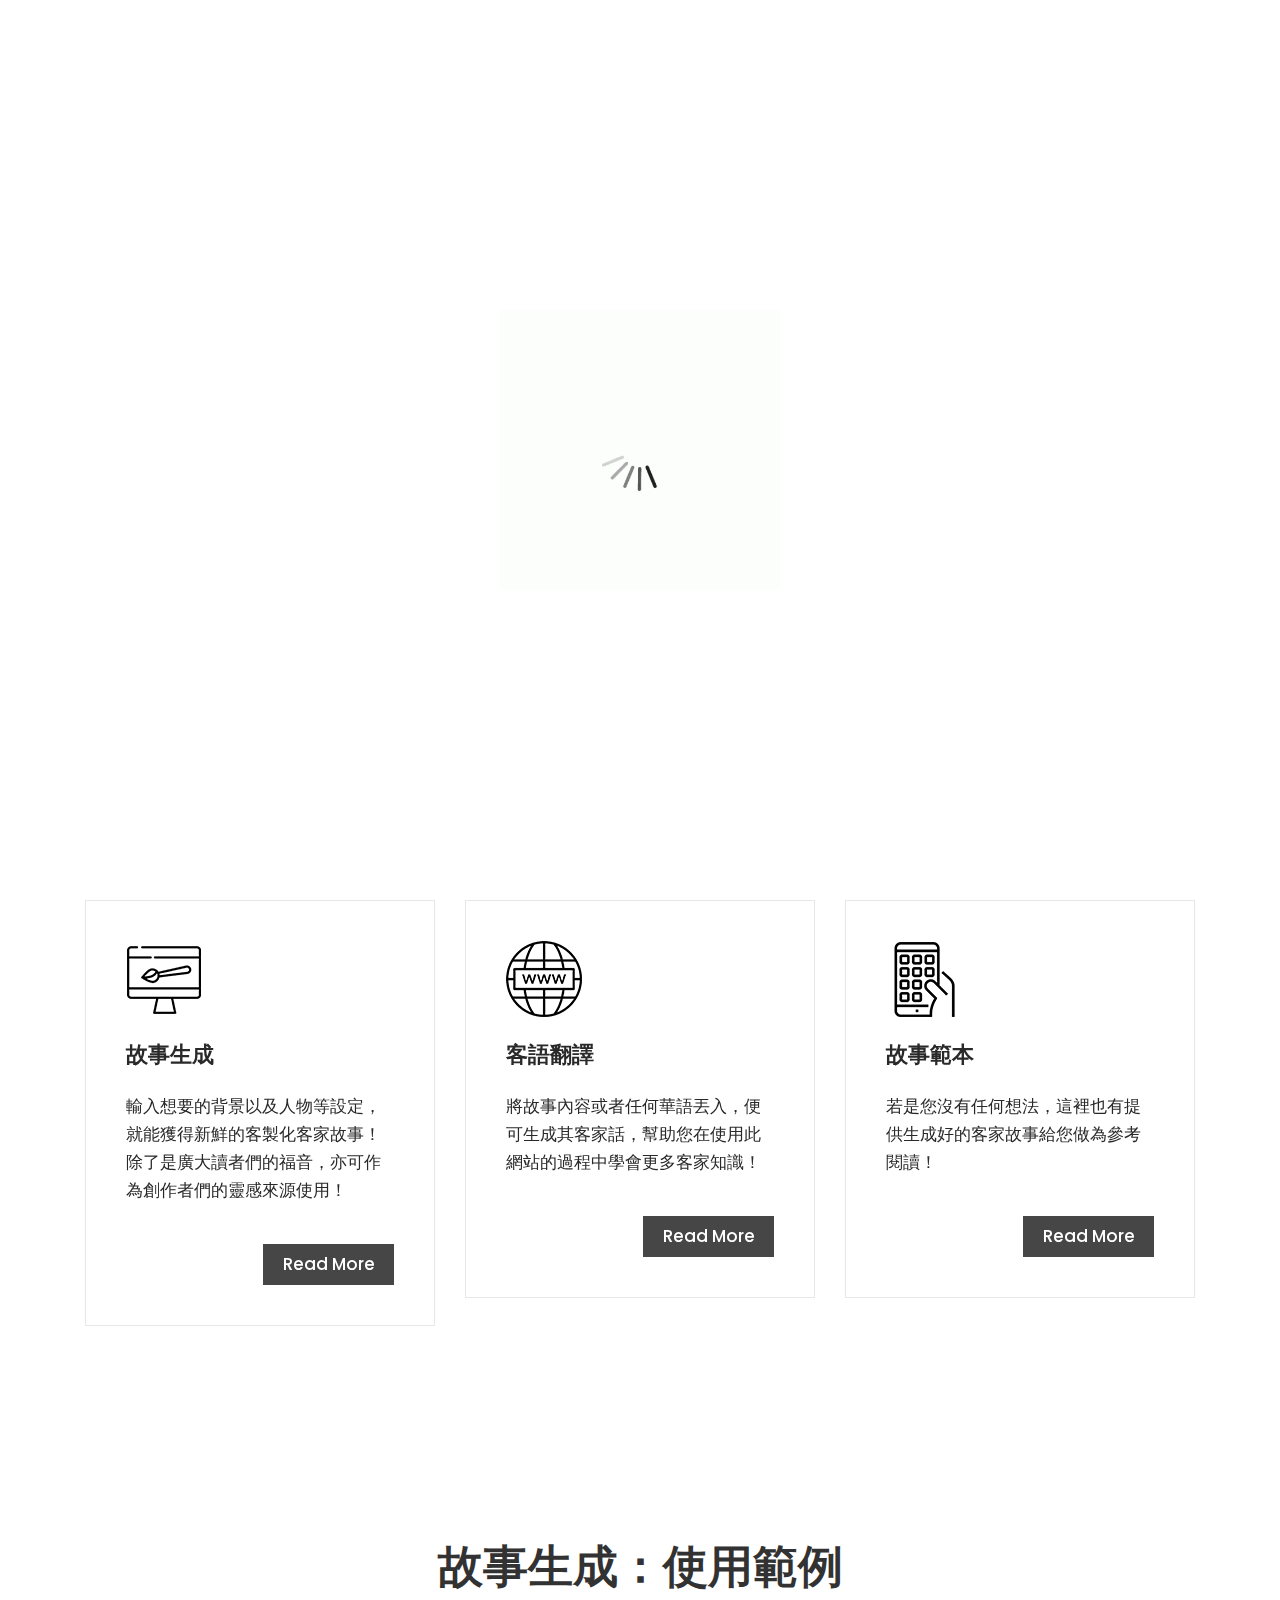
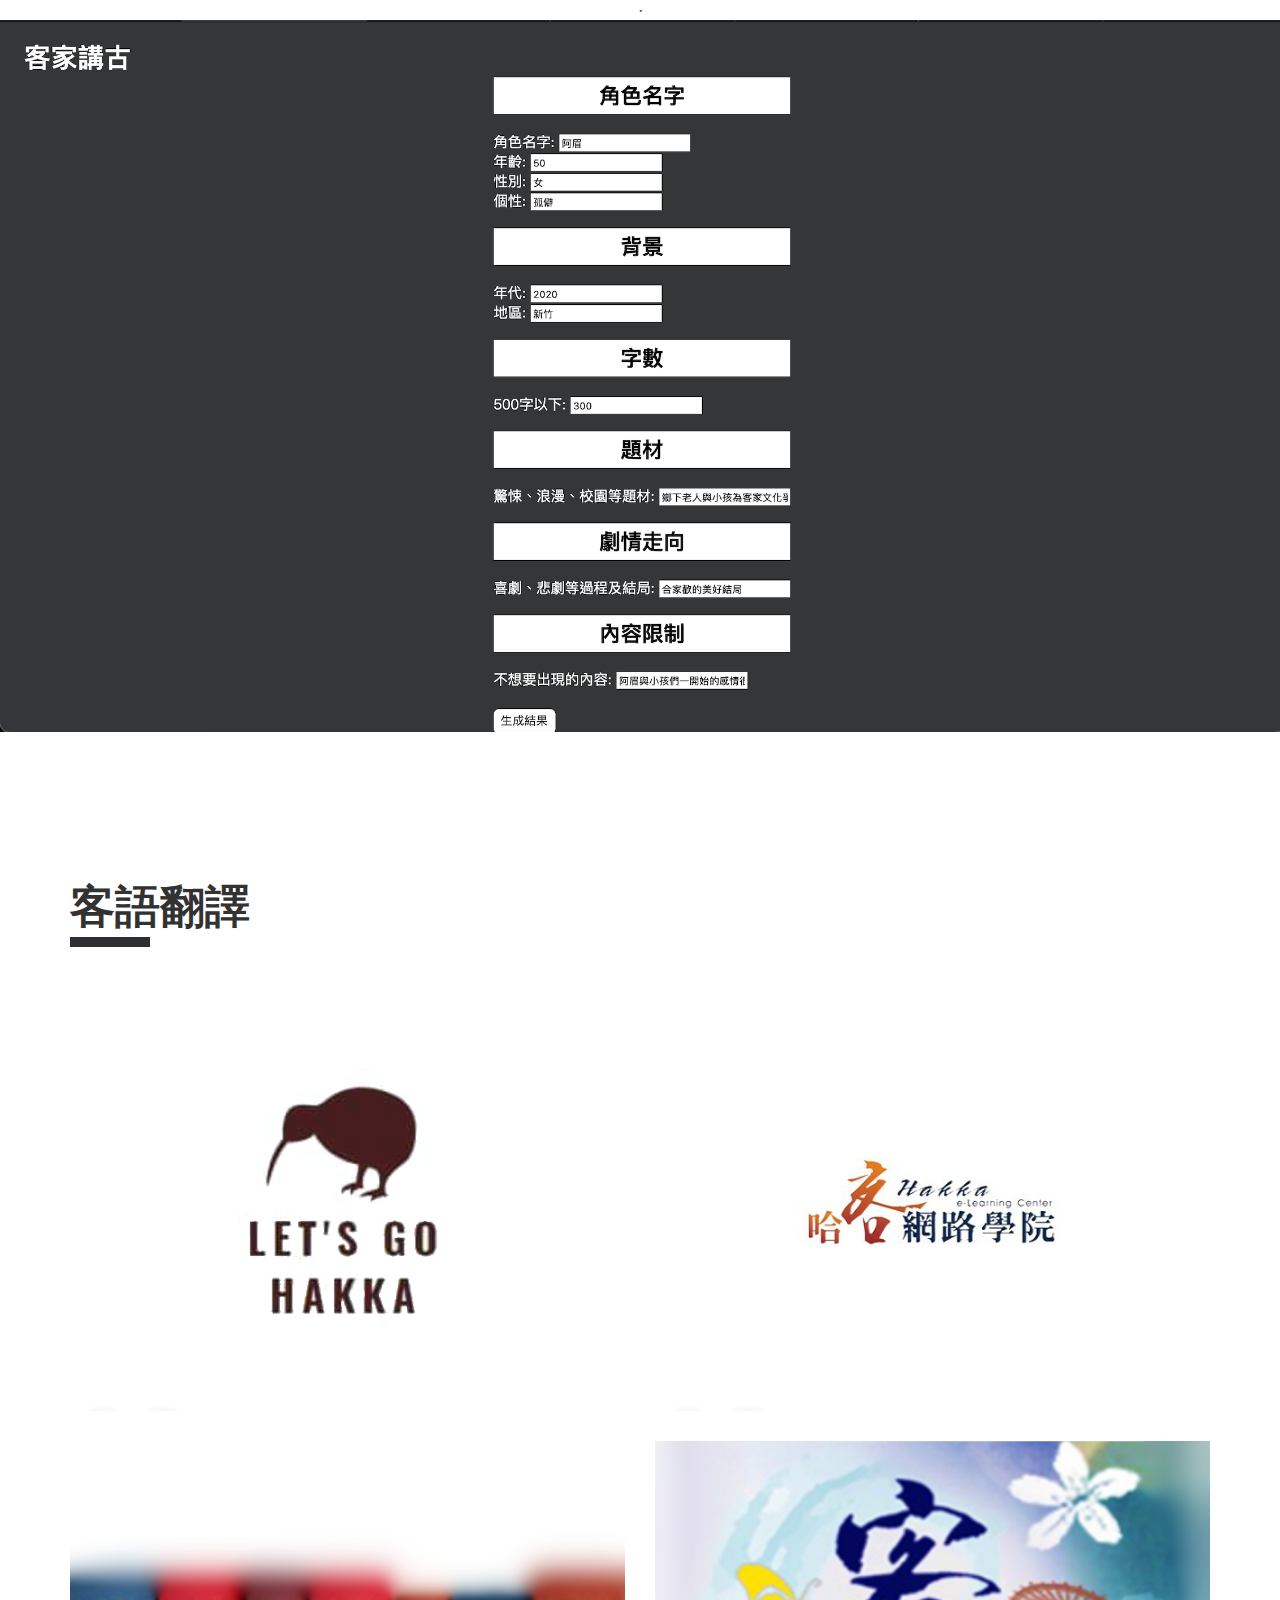
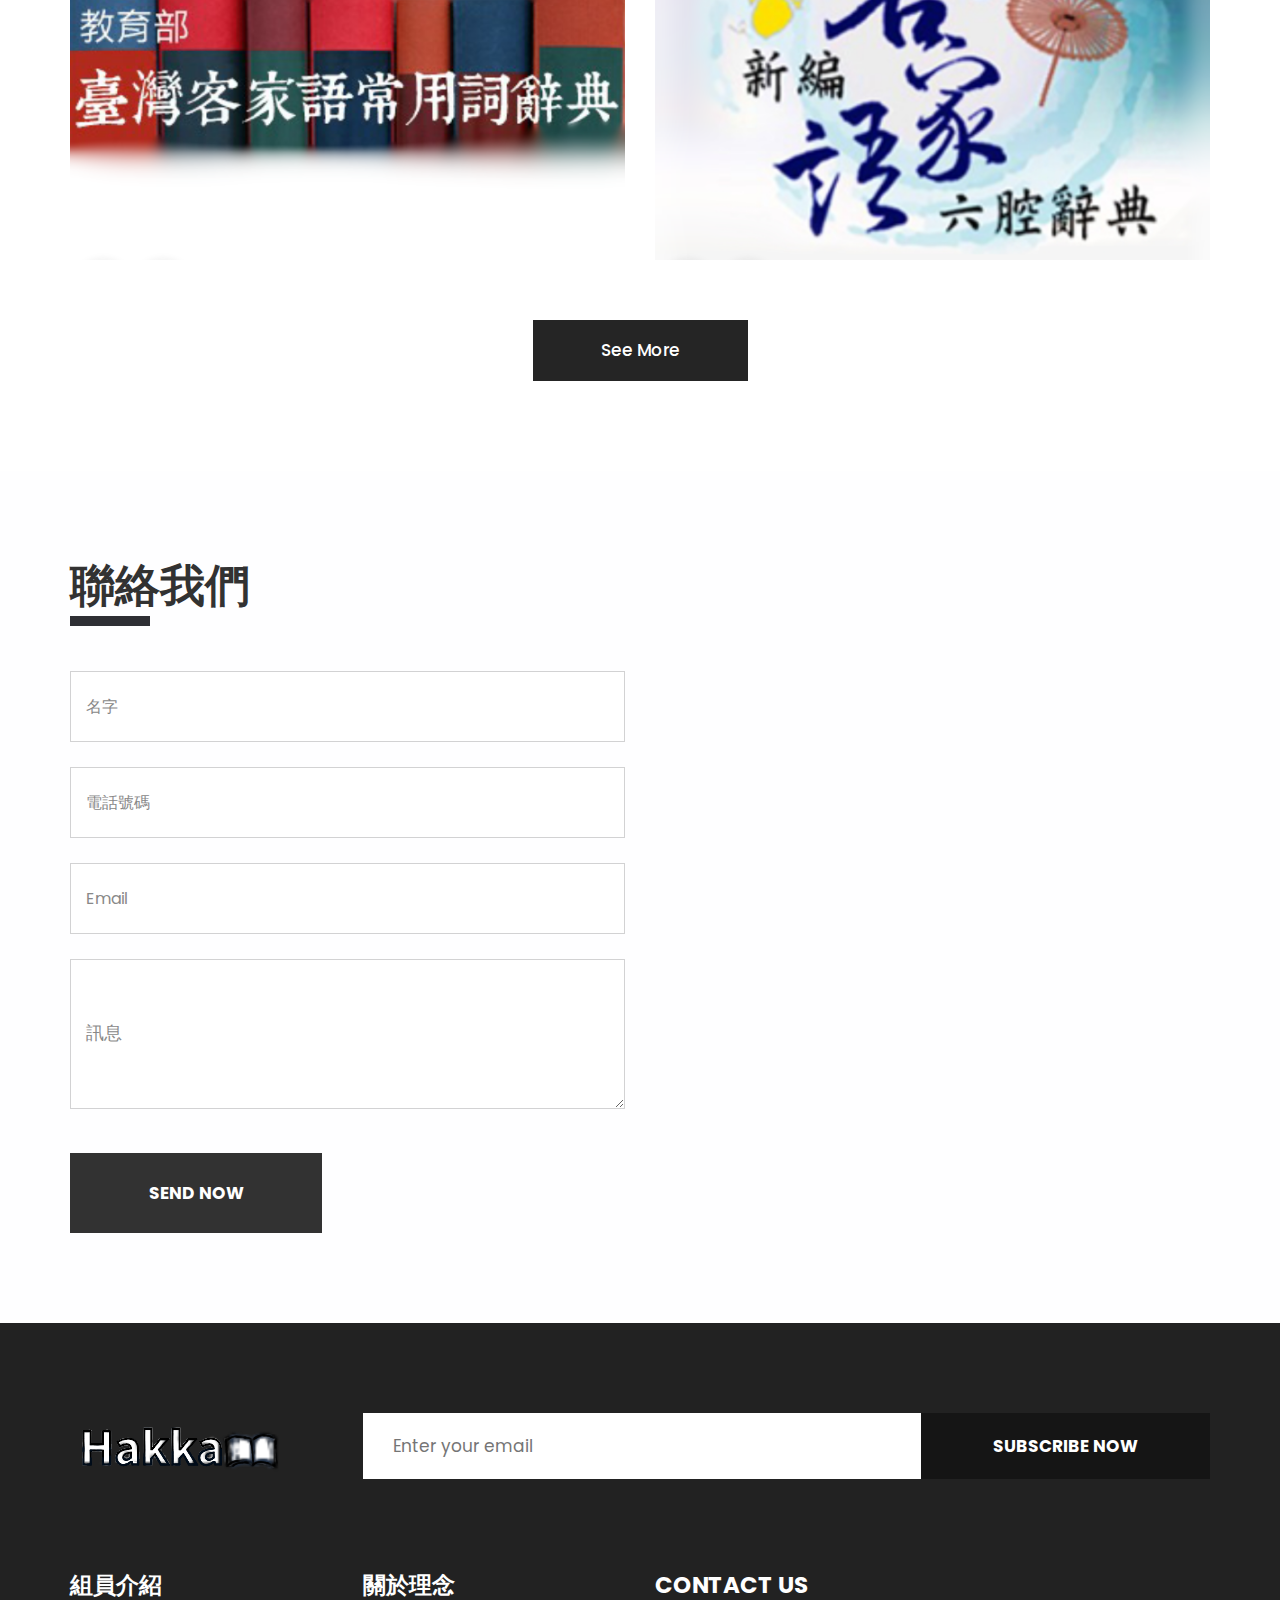
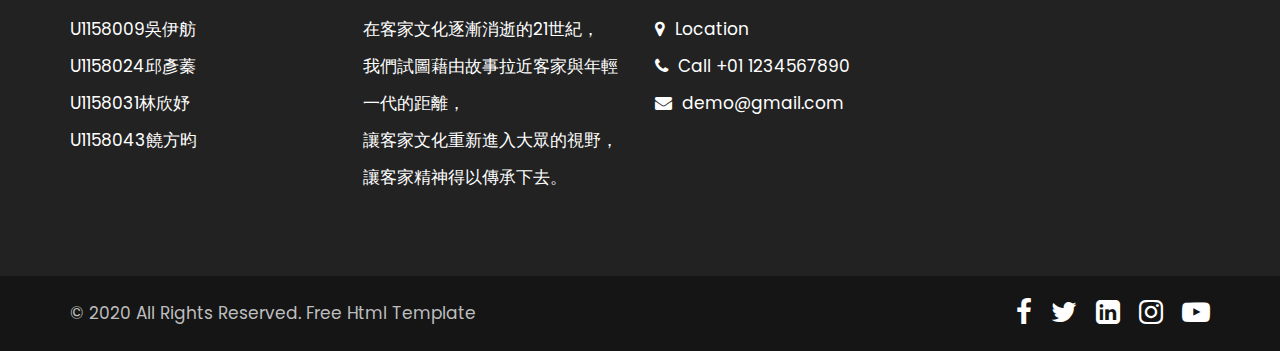
<file: index.html>
<!DOCTYPE html>
<html lang="en">
   <head>
      <!-- basic -->
      <meta charset="utf-8">
      <meta http-equiv="X-UA-Compatible" content="IE=edge">
      <link rel="icon" type="image/x-icon" href="images/favicon.ico">
      <!-- mobile metas -->
      <meta name="viewport" content="width=device-width, initial-scale=1">
      <meta name="viewport" content="initial-scale=1, maximum-scale=1">
      <!-- site metas -->
      <title>客家講古</title>
      <meta name="keywords" content="">
      <meta name="description" content="">
      <meta name="author" content="">
      <!-- bootstrap css -->
      <link rel="stylesheet" href="css/bootstrap.min.css">
      <!-- style css -->
      <link rel="stylesheet" href="css/style.css">
      <!-- responsive-->
      <link rel="stylesheet" href="css/responsive.css">
      <!-- awesome fontfamily -->
      <link rel="stylesheet" href="https://cdnjs.cloudflare.com/ajax/libs/font-awesome/4.7.0/css/font-awesome.min.css">
      <!--[if lt IE 9]>
      <script src="https://oss.maxcdn.com/html5shiv/3.7.3/html5shiv.min.js"></script>
      <script src="https://oss.maxcdn.com/respond/1.4.2/respond.min.js"></script><![endif]-->

   
   </head>
   <!-- body -->
   <body class="main-layout">
      <!-- loader  -->
      <div class="loader_bg">
         <div class="loader"><img src="images/loading.gif" alt="" /></div>
      </div>
      <!-- end loader -->
      <!-- header -->
      <header>
         <div class="header">
            <div class="container-fluid">
               <div class="row d_flex">
                  <div class=" col-md-2 col-sm-3 col logo_section">
                     <div class="full">
                        <div class="center-desk">
                           <div class="logo">
                              <a href="index.html"><img src="images/hakkalogo.png" alt="#" /></a>
                           </div>
                        </div>
                     </div>
                  </div>
                  <div class="col-md-8 col-sm-9">
                     <nav class="navigation navbar navbar-expand-md navbar-dark ">
                        <button class="navbar-toggler" type="button" data-toggle="collapse" data-target="#navbarsExample04" aria-controls="navbarsExample04" aria-expanded="false" aria-label="Toggle navigation">
                        <span class="navbar-toggler-icon"></span>
                        </button>
                        <div class="collapse navbar-collapse" id="navbarsExample04">
                           <ul class="navbar-nav mr-auto">
                              <li class="nav-item active">
                                 <a class="nav-link" href="index.html">主頁</a>
                              </li>
                              <li class="nav-item">
                                 <a class="nav-link" href="about.html">故事生成</a>
                              </li>
                              <li class="nav-item">
                                 <a class="nav-link" href="we_do.html">故事範本</a>
                              </li>
                              <li class="nav-item">
                                 <a class="nav-link" href="portfolio.html">客語翻譯 </a>
                              </li>
                              <li class="nav-item">
                                 <a class="nav-link" href="contact.html">聯絡我們</a>
                              </li>
                           </ul>
                        </div>
                     </nav>
                  </div>
                  <div class="col-md-2 d_none">
        <ul class="email text_align_right">
            <li>
                <!-- 將原本的Login連結改為開啟login.html的連結 -->
                <a href="login.html">Login</a>
            </li>
            <li>
               <a href="https://www.google.com/search?q=%E5%AE%A2%E5%AE%B6%E6%95%85%E4%BA%8B&rlz=1C1ONGR_zh-TWTW1031TW1031&sxsrf=APwXEddxo0jfO9t0hAqISnGv_Mxi7kf0rg%3A1686079381631&ei=lYd_ZOqbJs6L-AaO-7qgCg&ved=0ahUKEwiquuuUr6__AhXOBd4KHY69DqQQ4dUDCBA&uact=5&oq=%E5%AE%A2%E5%AE%B6%E6%95%85%E4%BA%8B&gs_lcp=[base64]&sclient=gws-wiz-serp" onclick="performSearch()">
    <i class="fa fa-search" style="cursor: pointer;" aria-hidden="true"></i>
</a>
<script>
function performSearch() {
    alert("執行搜索「客家故事」操作");
}
</script>
                </a>
            </li>
        </ul>
                  </div>
               </div>
            </div>
         </div>
      </header>
      <!-- end header -->
      <!-- start slider section -->
      <div id="top_section" class=" banner_main">
         <div class="container">
            <div class="row">
               <div class="col-md-12">
                  <div id="myCarousel" class="carousel slide" data-ride="carousel">
                     <ol class="carousel-indicators">
                        <li data-target="#myCarousel" data-slide-to="0" class="active"></li>
                        <li data-target="#myCarousel" data-slide-to="1"></li>
                        <li data-target="#myCarousel" data-slide-to="2"></li>
                        <li data-target="#myCarousel" data-slide-to="3"></li>
                     </ol>
                     <div class="carousel-inner">
                        <div class="carousel-item active">
                           <div class="container-fluid">
                              <div class="carousel-caption relative">
                                 <div class="bluid">
                                    <h1>客家  <br>講古 </h1>
                                    <p>客家講古：講古源自於客語的「說故事」一詞，這個網頁能幫助你客製化生成最有客家味的故事！
                                    </p>
                                    <a class="read_more" href="register.html">立即註冊 </a>
                                 </div>
                              </div>
                           </div>
                        </div>
                        <div class="carousel-item">
                           <div class="container-fluid">
                              <div class="carousel-caption relative">
                                 <div class="bluid">
                                    <h1>故事  <br>生成 </h1>
                                    <p>故事生成：輸入想要的背景以及人物等設定，就能獲得新鮮的客製化客家故事！絕對不會讓您失望！
                                    </p>
                                    <a class="read_more" href="about.html">故事生成 </a>
                                 </div>
                              </div>
                           </div>
                        </div>
                        <div class="carousel-item">
                           <div class="container-fluid">
                              <div class="carousel-caption relative">
                                 <div class="bluid">
                                    <h1>故事  <br>範本 </h1>
                                    <p> Line bot ：在手機的聊天機器人，幫助您隨時隨地都能生成簡短的客家故事！
                                    </p>
                                    <a class="read_more" href="we_do.html">故事範本 </a>
                                 </div>
                              </div>
                           </div>
                        </div>
                        <div class="carousel-item">
                           <div class="container-fluid">
                              <div class="carousel-caption relative">
                                 <div class="bluid">
                                    <h1>客語  <br>翻譯 </h1>
                                    <p>客語翻譯：將故事內容或者任何的華語丟入，便可生成其客家話，幫助您在閱讀的過程中學習更多客家知識！
                                    </p>
                                  <a class="read_more" href="portfolio.html">客語翻譯 </a>
                                 </div>
                              </div>
                           </div>
                        </div>
                     </div>
                     <a class="carousel-control-prev" href="#myCarousel" role="button" data-slide="prev">
                     <i class="fa fa-angle-left" aria-hidden="true"></i>
                     <span class="sr-only">Previous</span>
                     </a>
                     <a class="carousel-control-next" href="#myCarousel" role="button" data-slide="next">
                     <i class="fa fa-angle-right" aria-hidden="true"></i>
                     <span class="sr-only">Next</span>
                     </a>
                  </div>
               </div>
            </div>
         </div>
      </div>
      <!-- end slider section -->
      <!-- we_do -->
      <div class="we_do">
         <div class="container">
            <div class="row">
               <div class="col-md-12">
                  <div class="titlepage text_align_center">
                     <h2> 主要提供的服務 </h2>
                  </div>
               </div>
            </div>
            <div class="row">
               <div class="col-md-12">
                        <li data-target="#we1" data-slide-to="0" class="active"></li>
                        <li data-target="#we1" data-slide-to="1"></li>
                        <li data-target="#we1" data-slide-to="2"></li>
                        <li data-target="#we1" data-slide-to="3"></li>
                     <div class="carousel-inner">
                        <div class="carousel-item active">
                           <div class="container-fluid">
                              <div class="carousel-caption we1_do">
                                 <div class="row">
                                    <div class="col-md-4">
                                       <div id="bo_ho" class="we_box text_align_left">
                                          <i><img src="images/we3.png" alt="#"/></i>
                                          <h3>故事生成</h3>
                                          <p>輸入想要的背景以及人物等設定，就能獲得新鮮的客製化客家故事！除了是廣大讀者們的福音，亦可作為創作者們的靈感來源使用！
                                          </p>
                                          <a class="read_more" href="about">Read More</a>
                                       </div>
                                    </div>
                                    <div class="col-md-4">
                                       <div id="bo_ho" class="we_box text_align_left">
                                          <i><img src="images/we1.png" alt="#"/></i>
                                          <h3>客語翻譯</h3>
                                          <p>將故事內容或者任何華語丟入，便可生成其客家話，幫助您在使用此網站的過程中學會更多客家知識！
                                          </p>
                                          <a class="read_more" href="portfolio">Read More</a>
                                       </div>
                                    </div>
                                    <div class="col-md-4">
                                       <div id="bo_ho" class="we_box text_align_left">
                                          <i><img src="images/we2.png" alt="#"/></i>
                                          <h3>故事範本</h3>
                                          <p>若是您沒有任何想法，這裡也有提供生成好的客家故事給您做為參考閱讀！
                                          </p>
                                          <a class="read_more" href="we_do">Read More</a>
                                       </div>
                                    </div>
                                 </div>
                              </div>
                           </div>
                        </div>
                        <div class="carousel-item">
                           <div class="container-fluid">
                              <div class="carousel-caption we1_do">
                                 <div class="row">
                                    <div class="col-md-4">
                                       <div id="bo_ho" class="we_box text_align_left">
                                          <i><img src="images/we1.png" alt="#"/></i>
                                          <h3>website <br>development</h3>
                                          <p>many variations of passages of Lorem Ipsum available, but the majority have suffered alteration in some form, by injected humour, or randomised words which
                                          </p>
                                          <a class="read_more" href="we_do">Read More</a>
                                       </div>
                                    </div>
                                    <div class="col-md-4">
                                       <div id="bo_ho" class="we_box text_align_left">
                                          <i><img src="images/we2.png" alt="#"/></i>
                                          <h3>App <br>development</h3>
                                          <p>many variations of passages of Lorem Ipsum available, but the majority have suffered alteration in some form, by injected humour, or randomised words which
                                          </p>
                                          <a class="read_more" href="we_do">Read More</a>
                                       </div>
                                    </div>
                                    <div class="col-md-4">
                                       <div id="bo_ho" class="we_box text_align_left">
                                          <i><img src="images/we3.png" alt="#"/></i>
                                          <h3>website <br>design</h3>
                                          <p>many variations of passages of Lorem Ipsum available, but the majority have suffered alteration in some form, by injected humour, or randomised words which
                                          </p>
                                          <a class="read_more" href="we_do">Read More</a>
                                       </div>
                                    </div>
                                 </div>
                              </div>
                           </div>
                        </div>
                  
                     </a>
                  </div>
               </div>
            </div>
         </div>
      </div>
      <!-- end we_do -->
      <!-- about -->
            <div class="row">
               <div class="col-md-12">
                  <div class="titlepage text_align_center">
                     <h2>故事生成：使用範例</h2>
                     <p>.</p>
                     <img src="images/maker.png" alt="Image Description">
                  </div>
               </div>
            </div>
      <!-- end about -->
      <!-- portfolio -->
      <div class="portfolio">
         <div class="container">
            <div class="row">
               <div class="col-md-12">
                  <div class="titlepage text_align_left">
                     <h2>客語翻譯  </h2>
                  </div>
               </div>
            </div>
            <div class="row">
               <div class="col-md-6">
                  <div id="ho_nf" class="portfolio_main text_align_left">
                     <figure>
                        <img src="images/prot1.png" alt="#"/>
                        <div class="portfolio_text">
                           <div class="li_icon">
                              <a href="https://www.facebook.com/gohakka.org/"><i class="fa fa-search" aria-hidden="true"></i></a>
                              <a href="https://www.gohakka.org/"><i class="fa fa-link" aria-hidden="true"></i></a>
                           </div>
                           <h3>臺灣客語翻譯系統</h3>
                           <p>客語翻譯系統由國立聯合大學智慧客家實驗室開發</p>
                        </div>
                     </figure>
                  </div>
               </div>
               <div class="col-md-6">
                  <div id="ho_nf" class="portfolio_main text_align_left">
                     <figure>
                        <img src="images/prot2.png" alt="#"/>
                        <div class="portfolio_text">
                           <div class="li_icon">
                              <a href="https://elearning.hakka.gov.tw/mooc/sitemap.php"><i class="fa fa-search" aria-hidden="true"></i></a>
                              <a href="https://elearning.hakka.gov.tw/hakka/dictionary"><i class="fa fa-link" aria-hidden="true"></i></a>
                           </div>
                           <h3>哈客網路學院</h3>
                           <p>哈客網路學院的課程包含客語教學、客家文學、兒童客家、客家音樂、客家民俗歷史、客家文化創意產業及等六大類，以及大專院校學習課程和影書選粹的課程分類，提供民眾多元且生動有趣的學習環境。</p>
                        </div>
                     </figure>
                  </div>
               </div>
               <div class="col-md-6">
                  <div id="ho_nf" class="portfolio_main text_align_left">
                     <figure>
                        <img src="images/prot3.png" alt="#"/>
                        <div class="portfolio_text">
                           <div class="li_icon">
                              <a href="https://hakkadict.moe.edu.tw/cgi-bin/gs32/gsweb.cgi/ccd=GOgyCv/description?id=MSA00000002&opt=opt1"><i class="fa fa-search" aria-hidden="true"></i></a>
                              <a href="https://hakkadict.moe.edu.tw/cgi-bin/gs32/gsweb.cgi/ccd=GOgyCv/webmge?"><i class="fa fa-link" aria-hidden="true"></i></a>
                           </div>
                           <h3>臺灣客家語常用詞辭典</h3>
                           <p>本系統名為「臺灣客家語常用詞辭典」。核心系統、網站架構及資料庫內容由「中華民國教育部」製作維護。辭典內文共收錄資料15,454筆詞目，並收錄大埔、饒平、詔安、南四縣等腔共計7,402筆相關資料。</p>
                        </div>
                     </figure>
                  </div>
               </div>
               <div class="col-md-6">
                  <div id="ho_nf" class="portfolio_main text_align_left">
                     <figure>
                        <img src="images/prot4.png" alt="#"/>
                        <div class="portfolio_text">
                           <div class="li_icon">
                              <a href="https://newhakkadict.moe.edu.tw/cgi-bin/gs32/gsweb.cgi/ccd=wU0nCw/description?id=MSA00000002&opt=opt1"><i class="fa fa-search" aria-hidden="true"></i></a>
                              <a href="https://newhakkadict.moe.edu.tw/cgi-bin/gs32/gsweb.cgi/login?o=dwebmge&cache=1686661494958"><i class="fa fa-link" aria-hidden="true"></i></a>
                           </div>
                           <h3>新編客家語六腔辭典</h3>
                           <p>本系統名為《新編客家語六腔辭典》。核心系統、網站架構及資料庫內容由「中華民國教育部」製作維護。</p>
                        </div>
                     </figure>
                  </div>
               </div>
               <div class="col-md-12">
                  <a class="read_more" href="portfolio.html">See More</a>
               </div>
            </div>
         </div>
      </div>
      <!-- end chose -->
      <!-- contact -->
      <div class="contact">
         <div class="container">
            <div class="row ">
               <div class="col-md-6">
                  <div class="titlepage text_align_left">
                     <h2>聯絡我們</h2>
                  </div>
                  <form id="request" class="main_form">
                     <div class="row">
                        <div class="col-md-12">
                           <input class="contactus" placeholder="名字" type="type" name=" 名字"> 
                        </div>
                        <div class="col-md-12">
                           <input class="contactus" placeholder="電話號碼" type="type" name="電話號碼">                          
                        </div>
                        <div class="col-md-12">
                           <input class="contactus" placeholder="Email" type="type" name="Email">                          
                        </div>
                        <div class="col-md-12">
                           <textarea class="textarea" placeholder="訊息" type="type" Message="名字"></textarea>
                        </div>
                        <div class="col-md-12">
                           <button class="send_btn">Send Now</button>
                        </div>
                     </div>
                  </form>
               </div>
               <div class="col-md-6">
                     <h2></h2>
                  </div>
                     </ol>
                     </div>
                     <a class="carousel-control-prev" href="#clientsl" role="button" data-slide="prev">
                     <i class="fa fa-angle-left" aria-hidden="true"></i>
                     <span class="sr-only">Previous</span>
                     </a>
                     <a class="carousel-control-next" href="#clientsl" role="button" data-slide="next">
                     <i class="fa fa-angle-right" aria-hidden="true"></i>
                     <span class="sr-only">Next</span>
                     </a>
                  </div>
               </div>
            </div>
         </div>
      </div>
      <!-- contact -->
      <!-- footer -->
      <footer>
         <div class="footer">
            <div class="container">
               <div class="row">
                  <div class="col-md-3">
                     <a class="logo_footer" href="index.html"><img src="images/logo_footer2.png" alt="#" /></a>
                  </div>
                  <div class="col-md-9">
                     <form class="newslatter_form">
                        <input class="ente" placeholder="Enter your email" type="text" name="Enter your email">
                        <button class="subs_btn">Subscribe Now</button>
                     </form>
                  </div>
                  <div class="col-md-3 col-sm-6"
                  >
                     <div class="Informa helpful">
                        <h3>組員介紹</h3>
                        <ul>
                           <li>U1158009吳伊舫
                           </li>
                           <li>U1158024邱彥蓁
                           </li>
                           <li>U1158031林欣妤
                           </li>
                           <li>U1158043饒方昀
                           </li>
                        </ul>
                     </div>
                  </div>
                  <div class="col-md-3 col-sm-6">
                     <div class="Informa">
                        <h3>關於理念</h3>
                        <ul>
                           <li>在客家文化逐漸消逝的21世紀，                           
                           </li>
                           <li>我們試圖藉由故事拉近客家與年輕一代的距離，                          
                           </li>
                           <li>讓客家文化重新進入大眾的視野，                           
                           </li>
                           <li>讓客家精神得以傳承下去。                                                       
                           </li>
                        </ul>
                     </div>
                  </div>
                  <div class="col-md-3 col-sm-6">
                     <div class="Informa conta">
                        <h3>contact Us</h3>
                        <ul>
                           <li> <a href="https://www.google.com/maps/dir/?api=1&fbclid=IwAR3kdoXFO-RkZp2bDi_SP71ExeXxoI01-T_pTWgmcOsM8XChMVLFcbR4zmc"> <i class="fa fa-map-marker" aria-hidden="true"></i> Location
                              </a>
                           </li>
                           <li> <a href="Javascript:void(0)"><i class="fa fa-phone" aria-hidden="true"></i> Call +01 1234567890
                              </a>
                           </li>
                           <li> <a href="Javascript:void(0)"> <i class="fa fa-envelope" aria-hidden="true"></i> demo@gmail.com
                              </a>
                           </li>
                        </ul>
                     </div>
                  </div>
               </div>
            </div>
            <div class="copyright text_align_left">
               <div class="container">
                  <div class="row d_flex">
                     <div class="col-md-6">
                        <p>© 2020 All Rights Reserved.  <a href="https://html.design/"> Free Html Template</a></p>
                     </div>
                     <div class="col-md-6">
                        <ul class="social_icon text_align_center">
                           <li> <a href="https://www.facebook.com/NUUCC"><i class="fa fa-facebook-f"></i></a></li>
                           <li> <a href="Javascript:void(0)"><i class="fa fa-twitter"></i></a></li>
                           <li> <a href="Javascript:void(0)"><i class="fa fa-linkedin-square" aria-hidden="true"></i></a></li>
                           <li> <a href="Javascript:void(0)"><i class="fa fa-instagram" aria-hidden="true"></i></a></li>
                           <li> <a href="Javascript:void(0)"><i class="fa fa-youtube-play" aria-hidden="true"></i></a></li>
                        </ul>
                     </div>
                  </div>
               </div>
            </div>
         </div>
      </footer>
      <!-- end footer -->
      <!-- Javascript files-->
      <script src="js/jquery.min.js"></script>
      <script src="js/bootstrap.bundle.min.js"></script>
      <script src="js/jquery-3.0.0.min.js"></script>
      <script src="js/custom.js"></script>
   </body>
</html>
</file>
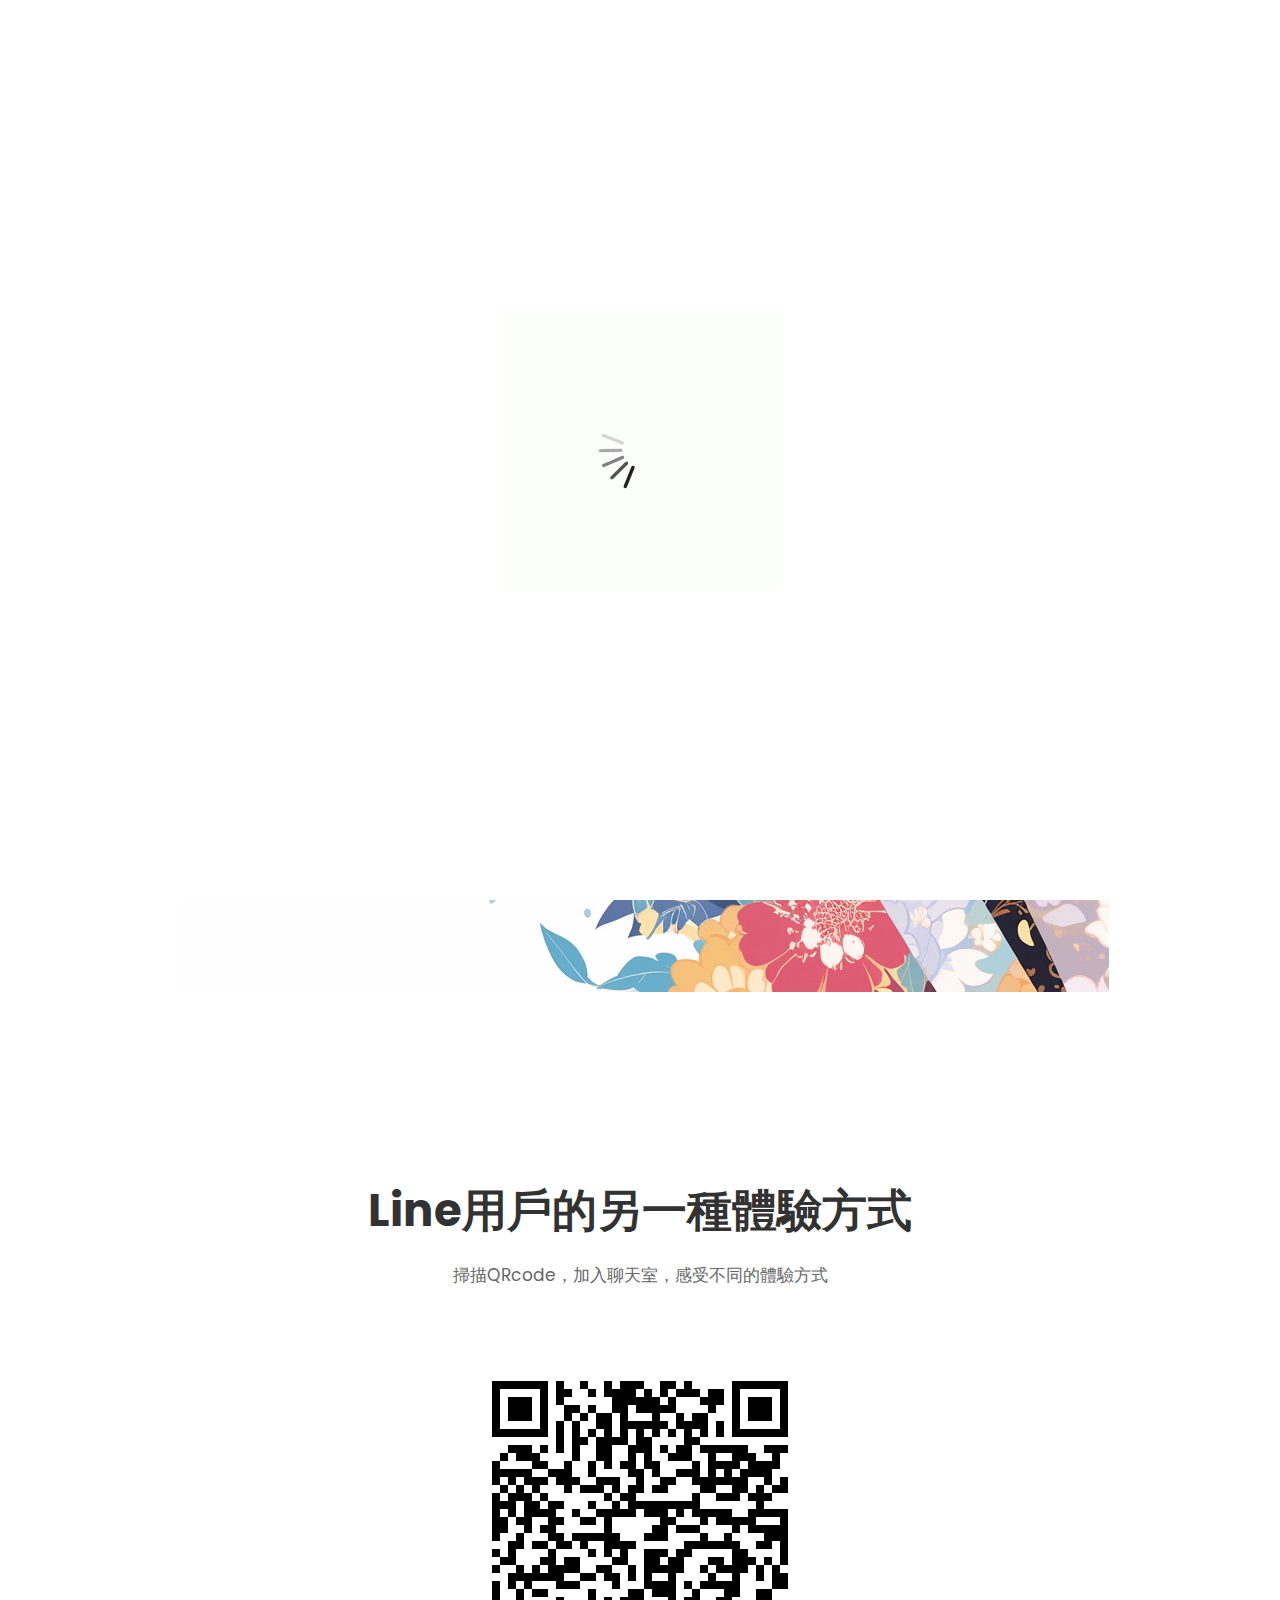
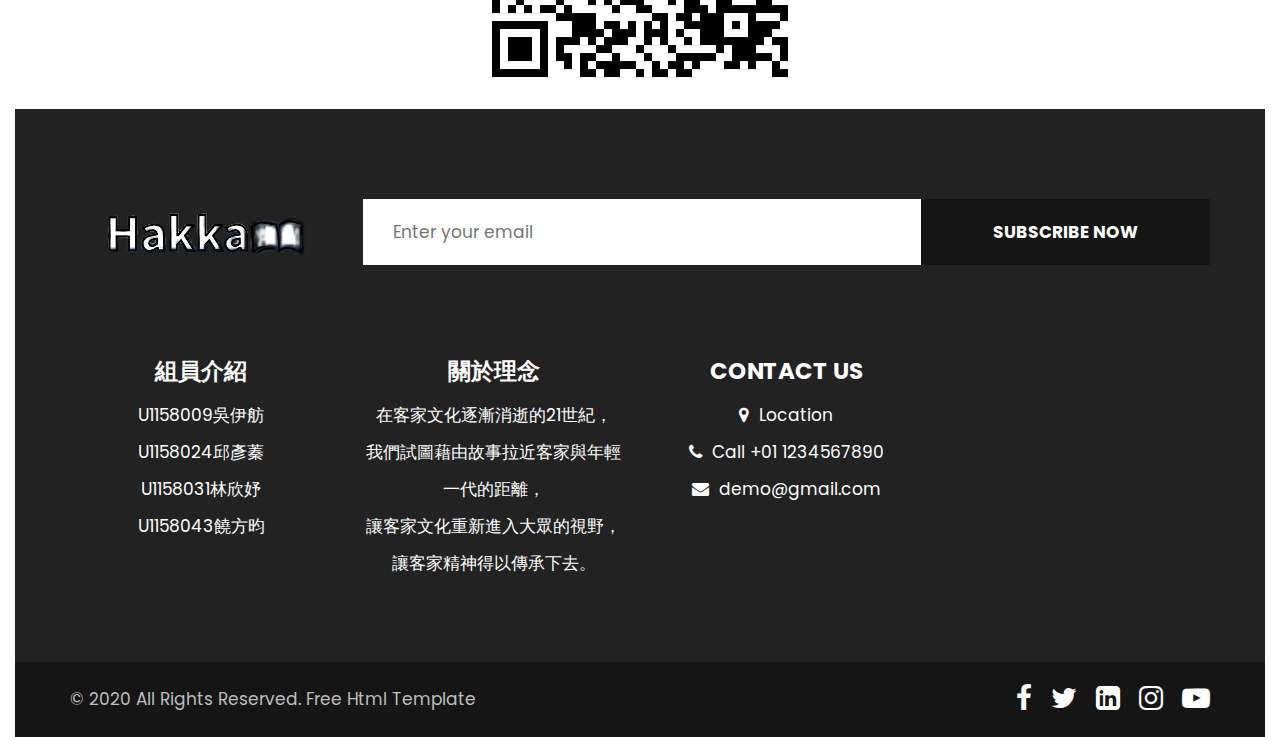
<file: about.html>
<!DOCTYPE html>
<html lang="en">
   <head>
      <!-- basic -->
      <meta charset="utf-8">
      <meta http-equiv="X-UA-Compatible" content="IE=edge">
      <link rel="icon" type="image/x-icon" href="images/favicon.ico">
      <!-- mobile metas -->
      <meta name="viewport" content="width=device-width, initial-scale=1">
      <meta name="viewport" content="initial-scale=1, maximum-scale=1">
      <!-- site metas -->
      <title>故事生成</title>
      <meta name="keywords" content="">
      <meta name="description" content="">
      <meta name="author" content="">
      <!-- bootstrap css -->
      <link rel="stylesheet" href="css/bootstrap.min.css">
      <!-- style css -->
      <link rel="stylesheet" href="css/style.css">
      <!-- responsive-->
      <link rel="stylesheet" href="css/responsive.css">
      <!-- awesome fontfamily -->
      <link rel="stylesheet" href="https://cdnjs.cloudflare.com/ajax/libs/font-awesome/4.7.0/css/font-awesome.min.css">
      <!--[if lt IE 9]>
      <script src="https://oss.maxcdn.com/html5shiv/3.7.3/html5shiv.min.js"></script>
      <script src="https://oss.maxcdn.com/respond/1.4.2/respond.min.js"></script><![endif]-->
   </head>
   <!-- body -->
   <body class="main-layout inner_page">
      <!-- loader  -->
      <div class="loader_bg">
         <div class="loader"><img src="images/loading.gif" alt="" /></div>
      </div>
      <!-- end loader -->
      <!-- header -->
      <header>
         <div class="header">
            <div class="container-fluid">
               <div class="row d_flex">
                  <div class=" col-md-2 col-sm-3 col logo_section">
                     <div class="full">
                        <div class="center-desk">
                           <div class="logo">
                              <a href="index.html"><img src="images/hakkalogo.png" alt="#" /></a>
                           </div>
                        </div>
                     </div>
                  </div>
                  <div class="col-md-8 col-sm-9">
                     <nav class="navigation navbar navbar-expand-md navbar-dark ">
                        <button class="navbar-toggler" type="button" data-toggle="collapse" data-target="#navbarsExample04" aria-controls="navbarsExample04" aria-expanded="false" aria-label="Toggle navigation">
                        <span class="navbar-toggler-icon"></span>
                        </button>
                        <div class="collapse navbar-collapse" id="navbarsExample04">
                           <ul class="navbar-nav mr-auto">
                              <li class="nav-item">
                                 <a class="nav-link" href="index.html">主頁</a>
                              </li>
                              <li class="nav-item active">
                                 <a class="nav-link" href="about.html">故事生成</a>
                              </li>
                              <li class="nav-item">
                                 <a class="nav-link" href="we_do.html">故事範本</a>
                              </li>
                              <li class="nav-item">
                                 <a class="nav-link" href="portfolio.html">客語翻譯 </a>
                              </li>
                              <li class="nav-item">
                                 <a class="nav-link" href="contact.html">聯絡我們</a>
                              </li>
                           </ul>
                        </div>
                     </nav>
                  </div>
                 <div class="col-md-2 d_none">
        <ul class="email text_align_right">
            <li>
                <!-- 將原本的Login連結改為開啟login.html的連結 -->
                <a href="login.html">Login</a>
            </li>
            <li>
               <a href="https://www.google.com/search?q=%E5%AE%A2%E5%AE%B6%E6%95%85%E4%BA%8B&rlz=1C1ONGR_zh-TWTW1031TW1031&sxsrf=APwXEddxo0jfO9t0hAqISnGv_Mxi7kf0rg%3A1686079381631&ei=lYd_ZOqbJs6L-AaO-7qgCg&ved=0ahUKEwiquuuUr6__AhXOBd4KHY69DqQQ4dUDCBA&uact=5&oq=%E5%AE%A2%E5%AE%B6%E6%95%85%E4%BA%8B&gs_lcp=[base64]&sclient=gws-wiz-serp" onclick="performSearch()">
    <i class="fa fa-search" style="cursor: pointer;" aria-hidden="true"></i>
</a>
<script>
function performSearch() {
    alert("執行搜索「客家故事」操作");
}
</script>
                </a>
            </li>
        </ul>
                  </div>
               </div>
            </div>
         </div>
      </header>
      <!-- end header -->
      <!-- about -->
      <div class="about" style="background-image: url('images/hakka5.jpg')">
         <div class="container">
            <div class="row">
               <div class="col-md-12">
                  <div class="titlepage text_align_center">
                     <h2>故事生成體驗</h2>
                     <p>輸入你所思所想，創造屬於你的客家故事</p>
                  </div>
               </div>
            </div>
         </div>
       <a href="http://yun.pythonanywhere.com/" class="background-link"></a>
          <!-- a href="http://yun.pythonanywhere.com/" class="background-link"></a -->
      </div>
       <div class="col-md-12 text-center">
        <div class="about1">
         <div class="container">
          <div class="row">
           <div class="col-md-12">
          <div class="titlepage text-center">
         <h2>Line用戶的另一種體驗方式</h2>
            <br/>
        <p>掃描QRcode，加入聊天室，感受不同的體驗方式</p>
        </div>
       </div>
      </div>
      <div class="image-center">
        <img src="images/line.jpg" alt="Line圖片">
      </div>
      <a href="https://liff.line.me/1645278921-kWRPP32q/?accountId=916hbpkj" class="image-center"></a>
    </div>
         <!-- end about -->
      </div>
      <!-- end about -->
      <!-- footer -->
      <footer>
         <div class="footer">
            <div class="container">
               <div class="row">
                  <div class="col-md-3">
                     <a class="logo_footer" href="index.html"><img src="images/logo_footer2.png" alt="#" /></a>
                  </div>
                  <div class="col-md-9">
                     <form class="newslatter_form">
                        <input class="ente" placeholder="Enter your email" type="text" name="Enter your email">
                        <button class="subs_btn">Subscribe Now</button>
                     </form>
                  </div>
                  <div class="col-md-3 col-sm-6">
                     <div class="Informa helpful">
                        <h3>組員介紹</h3>
                        <ul>
                           <li>U1158009吳伊舫
                           </li>
                           <li>U1158024邱彥蓁
                           </li>
                           <li>U1158031林欣妤
                           </li>
                           <li>U1158043饒方昀
                           </li>
                        </ul>
                     </div>
                  </div>
                  <div class="col-md-3 col-sm-6">
                     <div class="Informa">
                        <h3>關於理念</h3>
                        <ul>
                           <li>在客家文化逐漸消逝的21世紀，                           
                           </li>
                           <li>我們試圖藉由故事拉近客家與年輕一代的距離，                          
                           </li>
                           <li>讓客家文化重新進入大眾的視野，                           
                           </li>
                           <li>讓客家精神得以傳承下去。                                                       
                           </li>
                        </ul>
                     </div>
                  </div>
                  <div class="col-md-3 col-sm-6">
                     <div class="Informa conta">
                        <h3>contact Us</h3>
                        <ul>
                           <li> <a href="Javascript:void(0)"> <i class="fa fa-map-marker" aria-hidden="true"></i> Location
                              </a>
                           </li>
                           <li> <a href="Javascript:void(0)"><i class="fa fa-phone" aria-hidden="true"></i> Call +01 1234567890
                              </a>
                           </li>
                           <li> <a href="Javascript:void(0)"> <i class="fa fa-envelope" aria-hidden="true"></i> demo@gmail.com
                              </a>
                           </li>
                        </ul>
                     </div>
                  </div>
               </div>
            </div>
            <div class="copyright text_align_left">
               <div class="container">
                  <div class="row d_flex">
                     <div class="col-md-6">
                        <p>© 2020 All Rights Reserved.  <a href="https://html.design/"> Free Html Template</a></p>
                     </div>
                     <div class="col-md-6">
                        <ul class="social_icon text_align_center">
                           <li> <a href="Javascript:void(0)"><i class="fa fa-facebook-f"></i></a></li>
                           <li> <a href="Javascript:void(0)"><i class="fa fa-twitter"></i></a></li>
                           <li> <a href="Javascript:void(0)"><i class="fa fa-linkedin-square" aria-hidden="true"></i></a></li>
                           <li> <a href="Javascript:void(0)"><i class="fa fa-instagram" aria-hidden="true"></i></a></li>
                           <li> <a href="Javascript:void(0)"><i class="fa fa-youtube-play" aria-hidden="true"></i></a></li>
                        </ul>
                     </div>
                  </div>
               </div>
            </div>
         </div>
      </footer>
      <!-- end footer -->
      <!-- Javascript files-->
      <script src="js/jquery.min.js"></script>
      <script src="js/bootstrap.bundle.min.js"></script>
      <script src="js/jquery-3.0.0.min.js"></script>
      <script src="js/custom.js"></script>
   </body>
</html>
</file>
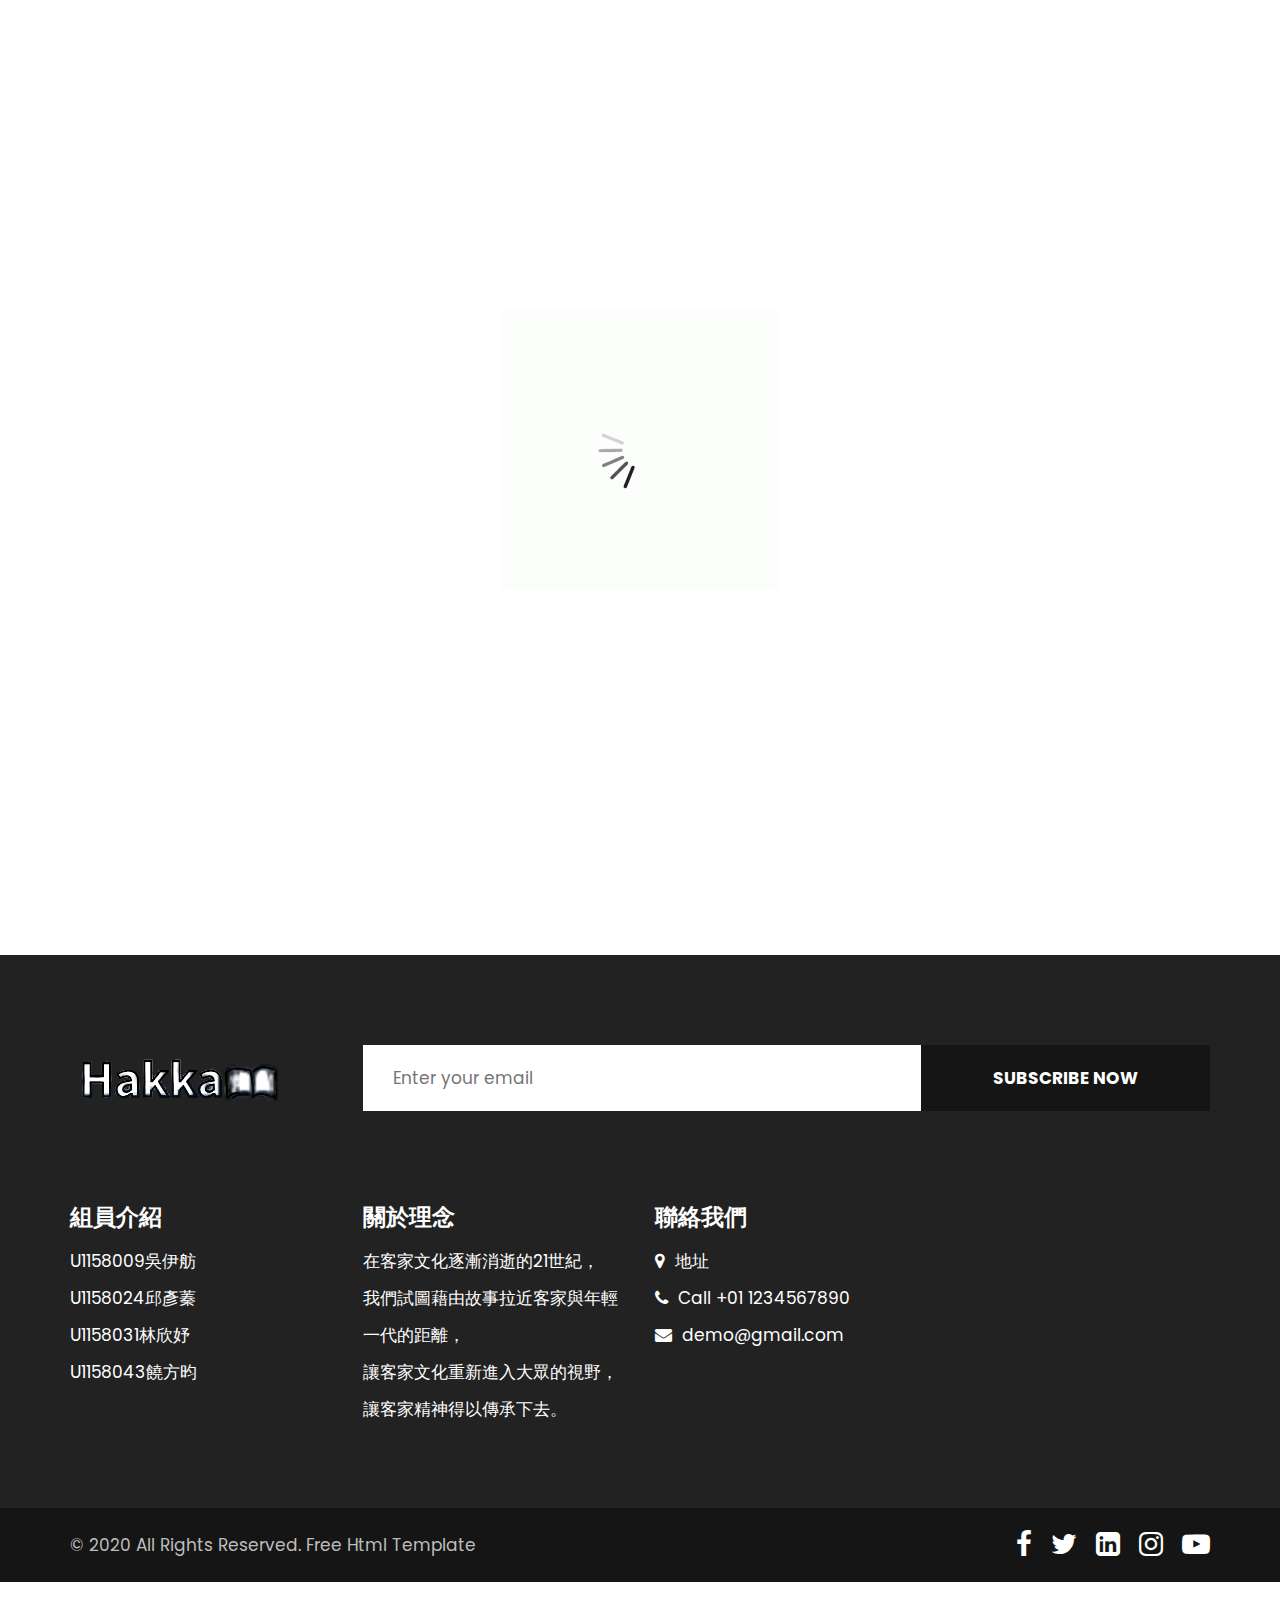
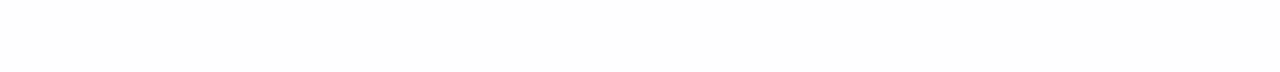
<file: contact.html>
<!DOCTYPE html>
<html lang="en">
   <head>
      <!-- basic -->
      <meta charset="utf-8">
      <meta http-equiv="X-UA-Compatible" content="IE=edge">
      <link rel="icon" type="image/x-icon" href="images/favicon.ico">
      <!-- mobile metas -->
      <meta name="viewport" content="width=device-width, initial-scale=1">
      <meta name="viewport" content="initial-scale=1, maximum-scale=1">
      <!-- site metas -->
      <title>聯絡我們</title>
      <meta name="keywords" content="">
      <meta name="description" content="">
      <meta name="author" content="">
      <!-- bootstrap css -->
      <link rel="stylesheet" href="css/bootstrap.min.css">
      <!-- style css -->
      <link rel="stylesheet" href="css/style.css">
      <!-- responsive-->
      <link rel="stylesheet" href="css/responsive.css">
      <!-- awesome fontfamily -->
      <link rel="stylesheet" href="https://cdnjs.cloudflare.com/ajax/libs/font-awesome/4.7.0/css/font-awesome.min.css">
      <!--[if lt IE 9]>
      <script src="https://oss.maxcdn.com/html5shiv/3.7.3/html5shiv.min.js"></script>
      <script src="https://oss.maxcdn.com/respond/1.4.2/respond.min.js"></script><![endif]-->
   </head>
   <!-- body -->
   <body class="main-layout inner_page">
      <!-- loader  -->
      <div class="loader_bg">
         <div class="loader"><img src="images/loading.gif" alt="" /></div>
      </div>
      <!-- end loader -->
      <!-- header -->
      <header>
         <div class="header">
            <div class="container-fluid">
               <div class="row d_flex">
                  <div class=" col-md-2 col-sm-3 col logo_section">
                     <div class="full">
                        <div class="center-desk">
                           <div class="logo">
                              <a href="index.html"><img src="images/hakkalogo.png" alt="#" /></a>
                           </div>
                        </div>
                     </div>
                  </div>
                  <div class="col-md-8 col-sm-9">
                     <nav class="navigation navbar navbar-expand-md navbar-dark ">
                        <button class="navbar-toggler" type="button" data-toggle="collapse" data-target="#navbarsExample04" aria-controls="navbarsExample04" aria-expanded="false" aria-label="Toggle navigation">
                        <span class="navbar-toggler-icon"></span>
                        </button>
                        <div class="collapse navbar-collapse" id="navbarsExample04">
                           <ul class="navbar-nav mr-auto">
                              <li class="nav-item">
                                 <a class="nav-link" href="index.html">主頁</a>
                              </li>
                              <li class="nav-item">
                                 <a class="nav-link" href="about.html">故事生成</a>
                              </li>
                              <li class="nav-item">
                                 <a class="nav-link" href="we_do.html">故事範本</a>
                              </li>
                              <li class="nav-item">
                                 <a class="nav-link" href="portfolio.html">客語翻譯 </a>
                              </li>
                              <li class="nav-item active">
                                 <a class="nav-link" href="contact.html">聯絡我們</a>
                              </li>
                           </ul>
                        </div>
                     </nav>
                  </div>
                   <div class="col-md-2 d_none">
        <ul class="email text_align_right">
            <li>
                <!-- 將原本的Login連結改為開啟login.html的連結 -->
                <a href="login.html">Login</a>
            </li>
            <li>
               <a href="https://www.google.com/search?q=%E5%AE%A2%E5%AE%B6%E6%95%85%E4%BA%8B&rlz=1C1ONGR_zh-TWTW1031TW1031&sxsrf=APwXEddxo0jfO9t0hAqISnGv_Mxi7kf0rg%3A1686079381631&ei=lYd_ZOqbJs6L-AaO-7qgCg&ved=0ahUKEwiquuuUr6__AhXOBd4KHY69DqQQ4dUDCBA&uact=5&oq=%E5%AE%A2%E5%AE%B6%E6%95%85%E4%BA%8B&gs_lcp=[base64]&sclient=gws-wiz-serp" onclick="performSearch()">
    <i class="fa fa-search" style="cursor: pointer;" aria-hidden="true"></i>
</a>
<script>
function performSearch() {
    alert("執行搜索「客家故事」操作");
}
</script>
                </a>
            </li>
        </ul>
                  </div>
               </div>
            </div>
         </div>
      </header>
      <!-- end header -->
      <!-- contact -->
      <div class="contact">
         <div class="container">
            <div class="row ">
               <div class="col-md-8 offset-md-2">
                  <div class="titlepage text-center">
                    <h2>聯絡我們</h2>
                     <div class="titlepage text-center">
                    <h3>有任何疑難雜症都歡迎告知，我們將有專人為您服務！</h3>
                  </div>
                  <form id="request" class="main_form">
                     <div class="row">
                        <div class="col-md-12">
                           <input class="contactus" placeholder="名字" type="type" name=" 名字"> 
                        </div>
                        <div class="col-md-12">
                           <input class="contactus" placeholder="手機號碼" type="type" name="手機號碼">                          
                        </div>
                        <div class="col-md-12">
                           <input class="contactus" placeholder="Email" type="type" name="Email">                          
                        </div>
                        <div class="col-md-12">
                           <textarea class="textarea" placeholder="訊息" type="type" Message="名字"></textarea>
                        </div>
                        <div class="col-md-12 text-center">
                           <button class="send_btn">發送</button>
                        </div>
                     </div>
                  </form>
               </div>
            </div>
         </div>
      </div>
      <!-- contact -->
      <!-- footer -->
    <footer>
         <div class="footer">
            <div class="container">
               <div class="row">
                  <div class="col-md-3">
                     <a class="logo_footer" href="index.html"><img src="images/logo_footer2.png" alt="#" /></a>
                  </div>
                  <div class="col-md-9">
                     <form class="newslatter_form">
                        <input class="ente" placeholder="Enter your email" type="text" name="Enter your email">
                        <button class="subs_btn">Subscribe Now</button>
                     </form>
                  </div>
                  <div class="col-md-3 col-sm-6"
                  >
                     <div class="Informa helpful">
                        <h3>組員介紹</h3>
                        <ul>
                           <li>U1158009吳伊舫
                           </li>
                           <li>U1158024邱彥蓁
                           </li>
                           <li>U1158031林欣妤
                           </li>
                           <li>U1158043饒方昀
                           </li>
                        </ul>
                     </div>
                  </div>
                  <div class="col-md-3 col-sm-6">
                     <div class="Informa">
                        <h3>關於理念</h3>
                        <ul>
                           <li>在客家文化逐漸消逝的21世紀，                           
                           </li>
                           <li>我們試圖藉由故事拉近客家與年輕一代的距離，                          
                           </li>
                           <li>讓客家文化重新進入大眾的視野，                           
                           </li>
                           <li>讓客家精神得以傳承下去。                                                       
                           </li>
                        </ul>
                     </div>
                  </div>
                  <div class="col-md-3 col-sm-6">
                     <div class="Informa conta">
                        <h3>聯絡我們</h3>
                        <ul>
                           <li> <a href="https://www.google.com/maps/dir/?api=1&fbclid=IwAR3kdoXFO-RkZp2bDi_SP71ExeXxoI01-T_pTWgmcOsM8XChMVLFcbR4zmc"> <i class="fa fa-map-marker" aria-hidden="true"></i> 地址
                              </a>
                           </li>
                           <li> <a href="Javascript:void(0)"><i class="fa fa-phone" aria-hidden="true"></i> Call +01 1234567890
                              </a>
                           </li>
                           <li> <a href="Javascript:void(0)"> <i class="fa fa-envelope" aria-hidden="true"></i> demo@gmail.com
                              </a>
                           </li>
                        </ul>
                     </div>
                  </div>
               </div>
            </div>
            <div class="copyright text_align_left">
               <div class="container">
                  <div class="row d_flex">
                     <div class="col-md-6">
                        <p>© 2020 All Rights Reserved.  <a href="https://html.design/"> Free Html Template</a></p>
                     </div>
                     <div class="col-md-6">
                        <ul class="social_icon text_align_center">
                           <li> <a href="https://www.facebook.com/NUUCC"><i class="fa fa-facebook-f"></i></a></li>
                           <li> <a href="Javascript:void(0)"><i class="fa fa-twitter"></i></a></li>
                           <li> <a href="Javascript:void(0)"><i class="fa fa-linkedin-square" aria-hidden="true"></i></a></li>
                           <li> <a href="Javascript:void(0)"><i class="fa fa-instagram" aria-hidden="true"></i></a></li>
                           <li> <a href="Javascript:void(0)"><i class="fa fa-youtube-play" aria-hidden="true"></i></a></li>
                        </ul>
                     </div>
                  </div>
               </div>
            </div>
         </div>
      </footer>
      <!-- end footer -->
      <!-- Javascript files-->
      <script src="js/jquery.min.js"></script>
      <script src="js/bootstrap.bundle.min.js"></script>
      <script src="js/jquery-3.0.0.min.js"></script>
      <script src="js/custom.js"></script>
   </body>
</html>
</file>
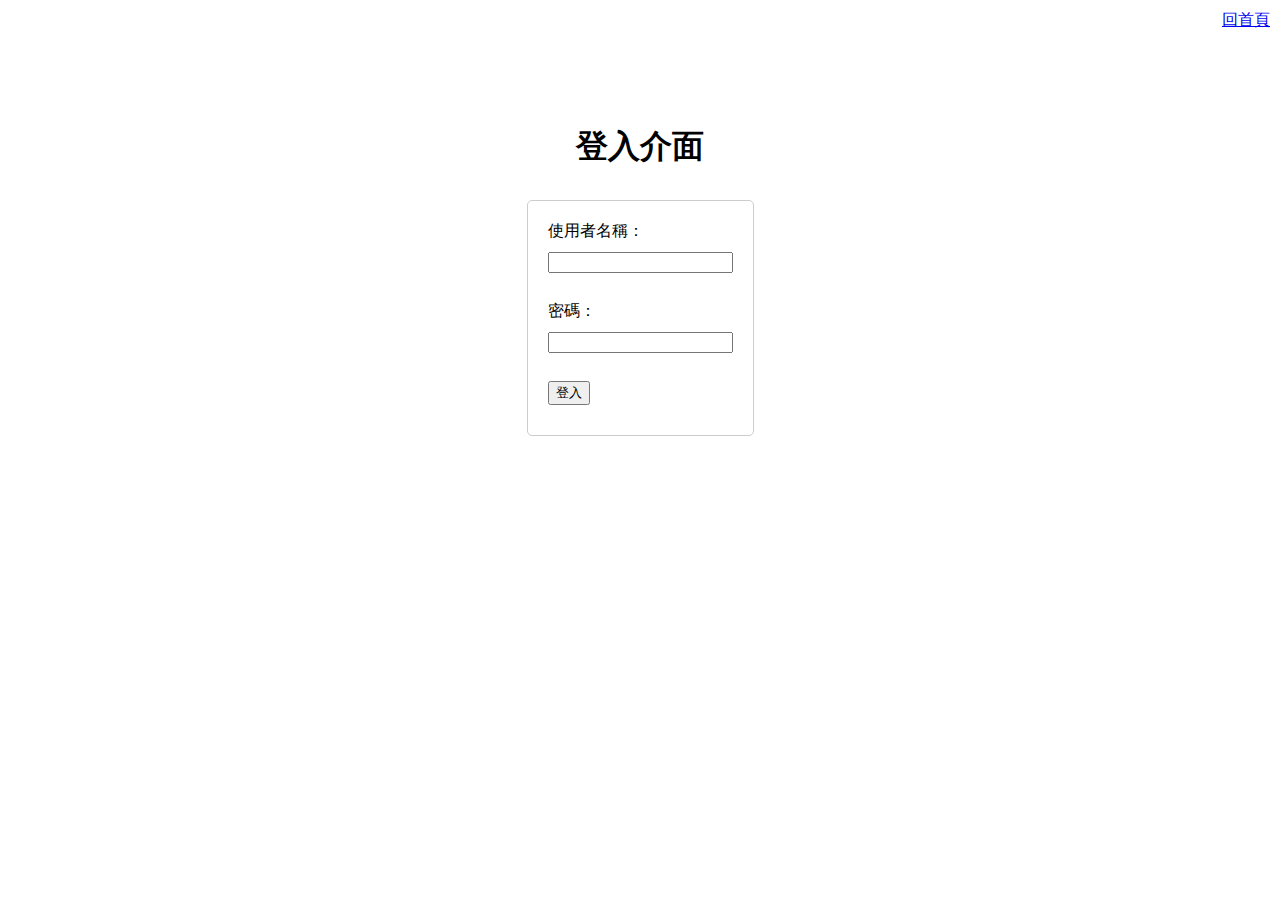
<file: login.html>
<!DOCTYPE html>
<html>
<head>
    <link rel="icon" type="image/x-icon" href="images/favicon.ico">
    <title>登入介面</title>
    <style>
        body {
          text-align: center;
          background-image: url("https://taiwan.sharelife.tw/tw-news-img/290043/4910110423123507.jpg"); /* 替換為你想要的背景圖片的 URL */
          background-repeat: no-repeat;
          background-size: cover;
        }

        h1 {
            margin-top: 125px;
        }

        .login-form {
            margin-top: 10px;
            display: inline-block;
            text-align: left;
            padding: 20px;
            border: 1px solid #ccc;
            border-radius: 5px;
        }

        .login-form label,
        .login-form input[type="text"],
        .login-form input[type="password"],
        .login-form input[type="submit"] {
            display: block;
            margin-bottom: 10px;
        }

        .success-message {
            color: green;
            font-weight: bold;
        }

        .home-button {
            position: absolute;
            top: 10px;
            right: 10px;
        }
    </style>
    <script>
        function showSuccessMessage() {
            var successMessage = document.createElement("p");
            successMessage.textContent = "登入成功！";
            successMessage.classList.add("success-message");
            document.body.appendChild(successMessage);

            setTimeout(function() {
                window.location.href = "https://jane-0-0.github.io/story/index.html";
            }, 3000); // 3秒後返回首頁
        }

        window.onload = function() {
            var form = document.querySelector("form");
            form.addEventListener("submit", function(event) {
                event.preventDefault(); // 阻止表單的預設提交行為
                showSuccessMessage();
            });
        };
    </script>
</head>
<body>
    
    <h1>登入介面</h1>
    <a class="home-button" href="https://jane-0-0.github.io/story/index.html">回首頁</a>
    <div class="login-form">
        <form>
            <label for="username">使用者名稱：</label>
            <input type="text" id="username" name="username"><br>

            <label for="password">密碼：</label>
            <input type="password" id="password" name="password"><br>

            <input type="submit" value="登入">
        </form>
    </div>
</body>
</html>
</file>
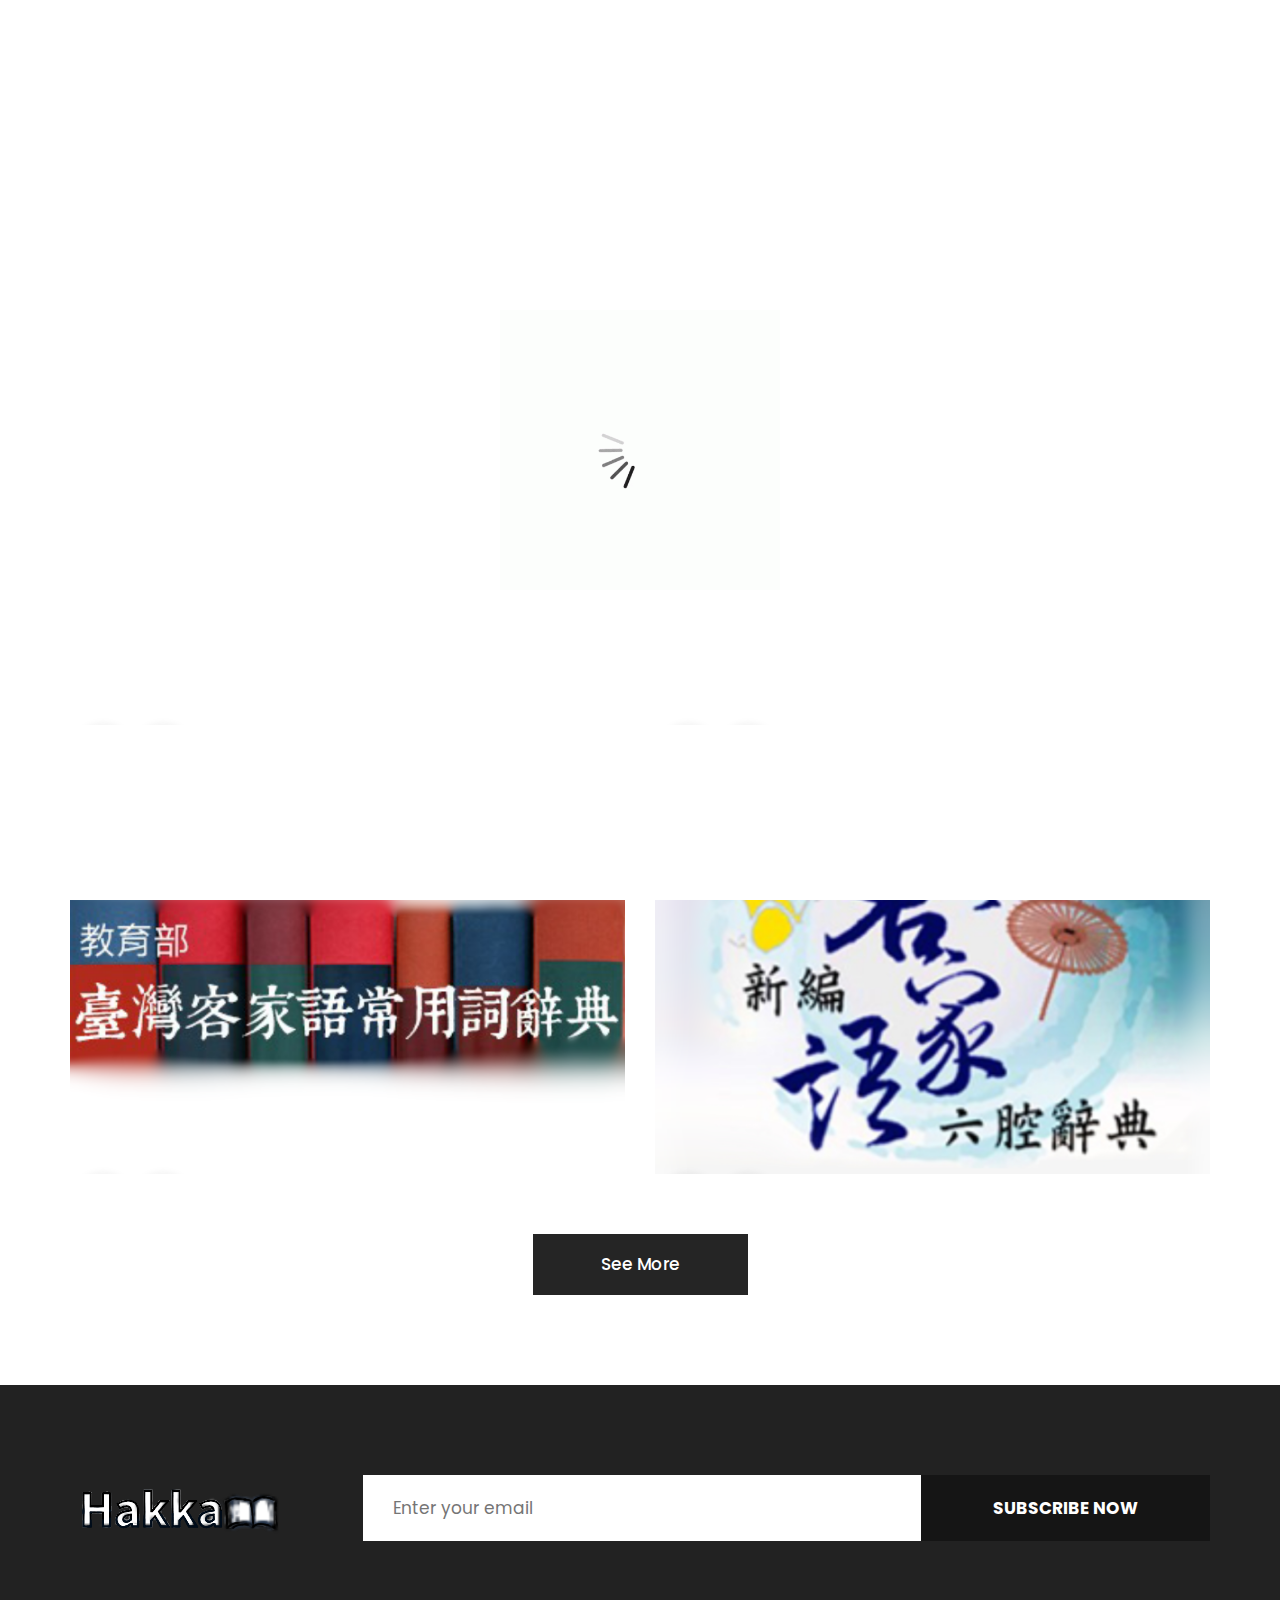
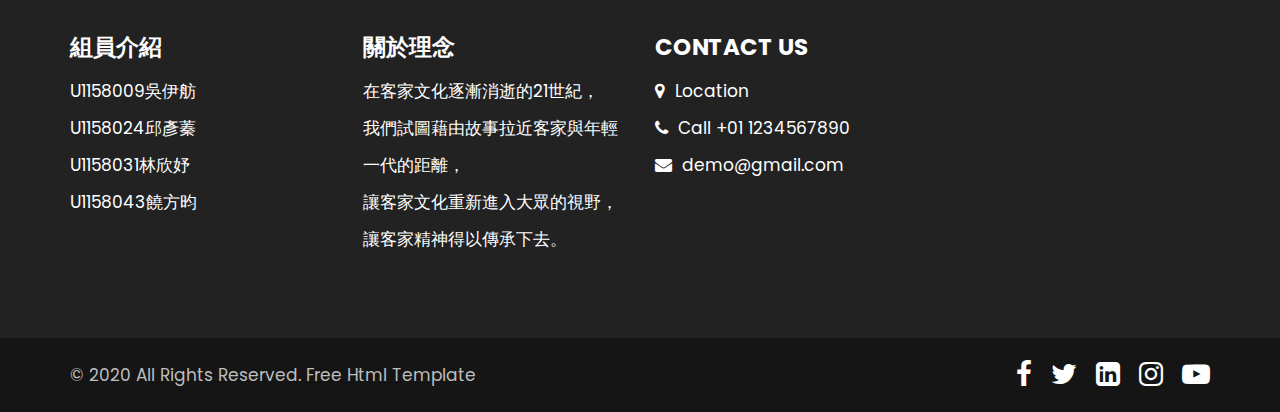
<file: portfolio.html>
<!DOCTYPE html>
<html lang="en">
   <head>
      <!-- basic -->
      <meta charset="utf-8">
      <meta http-equiv="X-UA-Compatible" content="IE=edge">
      <link rel="icon" type="image/x-icon" href="images/favicon.ico">
      <!-- mobile metas -->
      <meta name="viewport" content="width=device-width, initial-scale=1">
      <meta name="viewport" content="initial-scale=1, maximum-scale=1">
      <!-- site metas -->
      <title>客語翻譯</title>
      <meta name="keywords" content="">
      <meta name="description" content="">
      <meta name="author" content="">
      <!-- bootstrap css -->
      <link rel="stylesheet" href="css/bootstrap.min.css">
      <!-- style css -->
      <link rel="stylesheet" href="css/style.css">
      <!-- responsive-->
      <link rel="stylesheet" href="css/responsive.css">
      <!-- awesome fontfamily -->
      <link rel="stylesheet" href="https://cdnjs.cloudflare.com/ajax/libs/font-awesome/4.7.0/css/font-awesome.min.css">
      <!--[if lt IE 9]>
      <script src="https://oss.maxcdn.com/html5shiv/3.7.3/html5shiv.min.js"></script>
      <script src="https://oss.maxcdn.com/respond/1.4.2/respond.min.js"></script><![endif]-->
   </head>
   <!-- body -->
   <body class="main-layout inner_page">
      <!-- loader  -->
      <div class="loader_bg">
         <div class="loader"><img src="images/loading.gif" alt="" /></div>
      </div>
      <!-- end loader -->
      <!-- header -->
      <header>
         <div class="header">
            <div class="container-fluid">
               <div class="row d_flex">
                  <div class=" col-md-2 col-sm-3 col logo_section">
                     <div class="full">
                        <div class="center-desk">
                           <div class="logo">
                              <a href="index.html"><img src="images/hakkalogo.png" alt="#" /></a>
                           </div>
                        </div>
                     </div>
                  </div>
                  <div class="col-md-8 col-sm-9">
                     <nav class="navigation navbar navbar-expand-md navbar-dark ">
                        <button class="navbar-toggler" type="button" data-toggle="collapse" data-target="#navbarsExample04" aria-controls="navbarsExample04" aria-expanded="false" aria-label="Toggle navigation">
                        <span class="navbar-toggler-icon"></span>
                        </button>
                        <div class="collapse navbar-collapse" id="navbarsExample04">
                           <ul class="navbar-nav mr-auto">
                              <li class="nav-item">
                                 <a class="nav-link" href="index.html">主頁</a>
                              </li>
                              <li class="nav-item">
                                 <a class="nav-link" href="about.html">故事生成</a>
                              </li>
                              <li class="nav-item">
                                 <a class="nav-link" href="we_do.html">故事範本</a>
                              </li>
                              <li class="nav-item active">
                                 <a class="nav-link" href="portfolio.html">客語翻譯 </a>
                              </li>
                              <li class="nav-item">
                                 <a class="nav-link" href="contact.html">聯絡我們</a>
                              </li>
                           </ul>
                        </div>
                     </nav>
                  </div>
                   <div class="col-md-2 d_none">
        <ul class="email text_align_right">
            <li>
                <!-- 將原本的Login連結改為開啟login.html的連結 -->
                <a href="login.html">Login</a>
            </li>
            <li>
               <a href="https://www.google.com/search?q=%E5%AE%A2%E5%AE%B6%E6%95%85%E4%BA%8B&rlz=1C1ONGR_zh-TWTW1031TW1031&sxsrf=APwXEddxo0jfO9t0hAqISnGv_Mxi7kf0rg%3A1686079381631&ei=lYd_ZOqbJs6L-AaO-7qgCg&ved=0ahUKEwiquuuUr6__AhXOBd4KHY69DqQQ4dUDCBA&uact=5&oq=%E5%AE%A2%E5%AE%B6%E6%95%85%E4%BA%8B&gs_lcp=[base64]&sclient=gws-wiz-serp" onclick="performSearch()">
    <i class="fa fa-search" style="cursor: pointer;" aria-hidden="true"></i>
</a>
<script>
function performSearch() {
    alert("執行搜索「客家故事」操作");
}
</script>
                </a>
            </li>
        </ul>
                  </div>
               </div>
            </div>
         </div>
      </header>
      <!-- end header -->
      <!-- portfolio -->
      <div class="portfolio">
         <div class="container">
            <div class="row">
               <div class="col-md-12">
                  <div class="titlepage text_align_left">
                     <h2>客語翻譯</h2>
                  </div>
               </div>
            </div>
            <div class="row">
               <div class="col-md-6">
                  <div id="ho_nf" class="portfolio_main text_align_left">
                     <figure>
                        <img src="images/prot1.png" alt="#"/>
                        <div class="portfolio_text">
                           <div class="li_icon">
                              <a href="https://www.facebook.com/gohakka.org/"><i class="fa fa-search" aria-hidden="true"></i></a>
                              <a href="https://www.gohakka.org/"><i class="fa fa-link" aria-hidden="true"></i></a>
                           </div>
                           <h3>臺灣客語翻譯系統</h3>
                           <p>客語翻譯系統由國立聯合大學智慧客家實驗室開發</p>
                        </div>
                     </figure>
                  </div>
               </div>
               <div class="col-md-6">
                  <div id="ho_nf" class="portfolio_main text_align_left">
                     <figure>
                        <img src="images/prot2.png" alt="#"/>
                        <div class="portfolio_text">
                           <div class="li_icon">
                              <a href="https://elearning.hakka.gov.tw/mooc/sitemap.php"><i class="fa fa-search" aria-hidden="true"></i></a>
                              <a href="https://elearning.hakka.gov.tw/hakka/dictionary"><i class="fa fa-link" aria-hidden="true"></i></a>
                           </div>
                           <h3>哈客網路學院</h3>
                           <p>哈客網路學院的課程包含客語教學、客家文學、兒童客家、客家音樂、客家民俗歷史、客家文化創意產業及等六大類，以及大專院校學習課程和影書選粹的課程分類，提供民眾多元且生動有趣的學習環境。</p>
                        </div>
                     </figure>
                  </div>
               </div>
               <div class="col-md-6">
                  <div id="ho_nf" class="portfolio_main text_align_left">
                     <figure>
                        <img src="images/prot3.png" alt="#"/>
                        <div class="portfolio_text">
                           <div class="li_icon">
                              <a href="https://hakkadict.moe.edu.tw/cgi-bin/gs32/gsweb.cgi/ccd=GOgyCv/description?id=MSA00000002&opt=opt1"><i class="fa fa-search" aria-hidden="true"></i></a>
                              <a href="https://hakkadict.moe.edu.tw/cgi-bin/gs32/gsweb.cgi/ccd=GOgyCv/webmge?"><i class="fa fa-link" aria-hidden="true"></i></a>
                           </div>
                           <h3>臺灣客家語常用詞辭典</h3>
                           <p>本系統名為「臺灣客家語常用詞辭典」。核心系統、網站架構及資料庫內容由「中華民國教育部」製作維護。辭典內文共收錄資料15,454筆詞目，並收錄大埔、饒平、詔安、南四縣等腔共計7,402筆相關資料。</p>
                        </div>
                     </figure>
                  </div>
               </div>
               <div class="col-md-6">
                  <div id="ho_nf" class="portfolio_main text_align_left">
                     <figure>
                        <img src="images/prot4.png" alt="#"/>
                        <div class="portfolio_text">
                           <div class="li_icon">
                              <a href="https://newhakkadict.moe.edu.tw/cgi-bin/gs32/gsweb.cgi/ccd=wU0nCw/description?id=MSA00000002&opt=opt1"><i class="fa fa-search" aria-hidden="true"></i></a>
                              <a href="https://newhakkadict.moe.edu.tw/cgi-bin/gs32/gsweb.cgi/login?o=dwebmge&cache=1686661494958"><i class="fa fa-link" aria-hidden="true"></i></a>
                           </div>
                           <h3>新編客家語六腔辭典</h3>
                           <p>本系統名為《新編客家語六腔辭典》。核心系統、網站架構及資料庫內容由「中華民國教育部」製作維護。</p>
                        </div>
                     </figure>
                  </div>
               </div>
               <div class="col-md-12">
                  <a class="read_more" href="portfolio.html">See More</a>
               </div>
            </div>
         </div>
      </div>
      <!-- end portfolio -->
      <!-- footer -->
      <footer>
         <div class="footer">
            <div class="container">
               <div class="row">
                  <div class="col-md-3">
                     <a class="logo_footer" href="index.html"><img src="images/logo_footer2.png" alt="#" /></a>
                  </div>
                  <div class="col-md-9">
                     <form class="newslatter_form">
                        <input class="ente" placeholder="Enter your email" type="text" name="Enter your email">
                        <button class="subs_btn">Subscribe Now</button>
                     </form>
                  </div>
                  <div class="col-md-3 col-sm-6">
                     <div class="Informa helpful">
                        <h3>組員介紹</h3>
                        <ul>
                           <li>U1158009吳伊舫
                           </li>
                           <li>U1158024邱彥蓁
                           </li>
                           <li>U1158031林欣妤
                           </li>
                           <li>U1158043饒方昀
                           </li>
                        </ul>
                     </div>
                  </div>
                  <div class="col-md-3 col-sm-6">
                     <div class="Informa">
                        <h3>關於理念</h3>
                        <ul>
                           <li>在客家文化逐漸消逝的21世紀，                           
                           </li>
                           <li>我們試圖藉由故事拉近客家與年輕一代的距離，                          
                           </li>
                           <li>讓客家文化重新進入大眾的視野，                           
                           </li>
                           <li>讓客家精神得以傳承下去。                                                       
                           </li>
                        </ul>
                     </div>
                  </div>
                  <div class="col-md-3 col-sm-6">
                     <div class="Informa conta">
                        <h3>contact Us</h3>
                        <ul>
                           <li> <a href="Javascript:void(0)"> <i class="fa fa-map-marker" aria-hidden="true"></i> Location
                              </a>
                           </li>
                           <li> <a href="Javascript:void(0)"><i class="fa fa-phone" aria-hidden="true"></i> Call +01 1234567890
                              </a>
                           </li>
                           <li> <a href="Javascript:void(0)"> <i class="fa fa-envelope" aria-hidden="true"></i> demo@gmail.com
                              </a>
                           </li>
                        </ul>
                     </div>
                  </div>
               </div>
            </div>
            <div class="copyright text_align_left">
               <div class="container">
                  <div class="row d_flex">
                     <div class="col-md-6">
                        <p>© 2020 All Rights Reserved.  <a href="https://html.design/"> Free Html Template</a></p>
                     </div>
                     <div class="col-md-6">
                        <ul class="social_icon text_align_center">
                           <li> <a href="Javascript:void(0)"><i class="fa fa-facebook-f"></i></a></li>
                           <li> <a href="Javascript:void(0)"><i class="fa fa-twitter"></i></a></li>
                           <li> <a href="Javascript:void(0)"><i class="fa fa-linkedin-square" aria-hidden="true"></i></a></li>
                           <li> <a href="Javascript:void(0)"><i class="fa fa-instagram" aria-hidden="true"></i></a></li>
                           <li> <a href="Javascript:void(0)"><i class="fa fa-youtube-play" aria-hidden="true"></i></a></li>
                        </ul>
                     </div>
                  </div>
               </div>
            </div>
         </div>
      </footer>
      <!-- end footer -->
      <!-- Javascript files-->
      <script src="js/jquery.min.js"></script>
      <script src="js/bootstrap.bundle.min.js"></script>
      <script src="js/jquery-3.0.0.min.js"></script>
      <script src="js/custom.js"></script>
   </body>
</html>
</file>
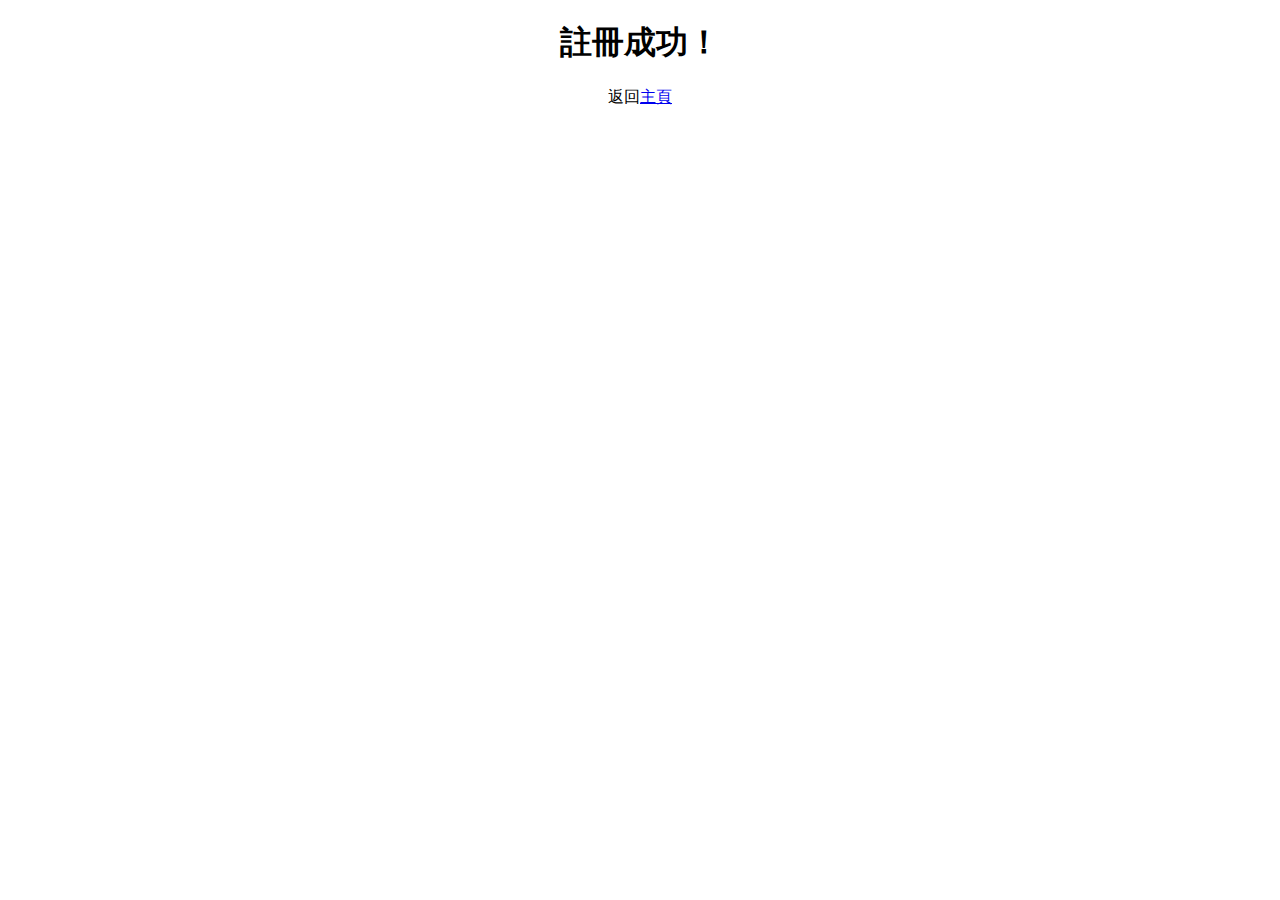
<file: register-success.html>
<!DOCTYPE html>
<html>
<head>
  <title>註冊成功</title>
  <style>
    body {
      text-align: center;
    }
  </style>
</head>
<body>
  <h1>註冊成功！</h1>
  <p>返回<a href="https://jane-0-0.github.io/story/index.html">主頁</a></p>
</body>
</html>
</file>
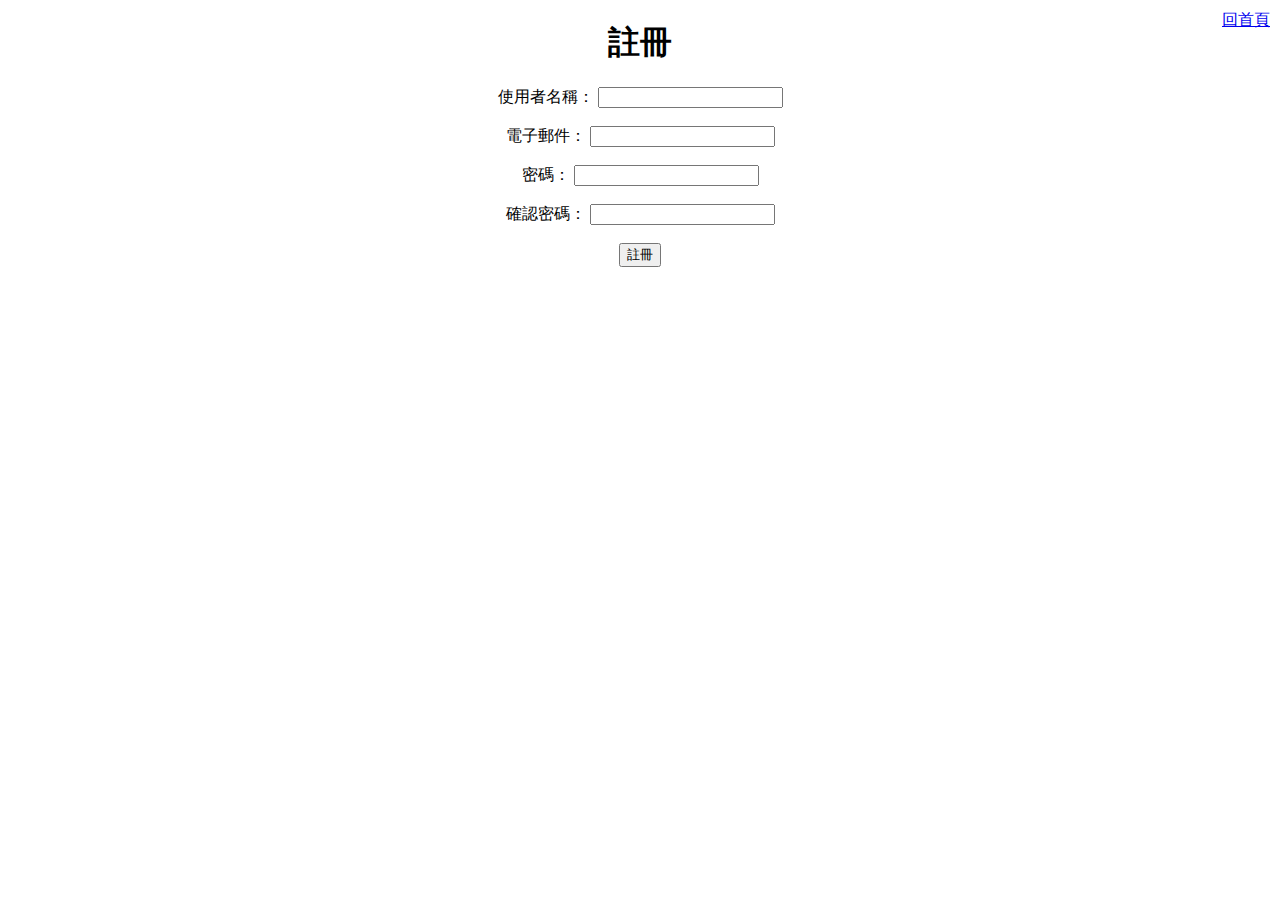
<file: register.html>
<!DOCTYPE html>
<html>
<head>
  <title>註冊</title>
  <style>
    body {
      text-align: center;
      background-image: url("https://imgur.com/hT4iVk9.jpg"); /* 替換為你想要的背景圖片的 URL */
      background-repeat: no-repeat;
      background-size: cover;
    }
    
    .home-button {
      position: absolute;
      top: 10px;
      right: 10px;
    }
    
    .success-message {
      color: green;
      font-weight: bold;
    }
  </style>
  <script>
    function showSuccessMessage() {
      var successMessage = document.createElement("p");
      successMessage.textContent = "註冊成功！";
      successMessage.classList.add("success-message");
      document.body.appendChild(successMessage);
      
      setTimeout(function() {
        window.location.href = "https://jane-0-0.github.io/story/index.html";
      }, 3000); // 3秒後返回首頁
    }
    
    window.onload = function() {
      var form = document.querySelector("form");
      form.addEventListener("submit", function(event) {
        event.preventDefault(); // 阻止表單的預設提交行為
        showSuccessMessage();
      });
    };
  </script>
</head>
<body>
  <h1>註冊</h1>
  <a class="home-button" href="https://jane-0-0.github.io/story/index.html">回首頁</a>
  <form>
    <label for="username">使用者名稱：</label>
    <input type="text" id="username" name="username" required><br><br>
    
    <label for="email">電子郵件：</label>
    <input type="email" id="email" name="email" required><br><br>
    
    <label for="password">密碼：</label>
    <input type="password" id="password" name="password" required><br><br>
    
    <label for="confirm-password">確認密碼：</label>
    <input type="password" id="confirm-password" name="confirm-password" required><br><br>
    
    <input type="submit" value="註冊">
  </form>
</body>
</html>
</file>
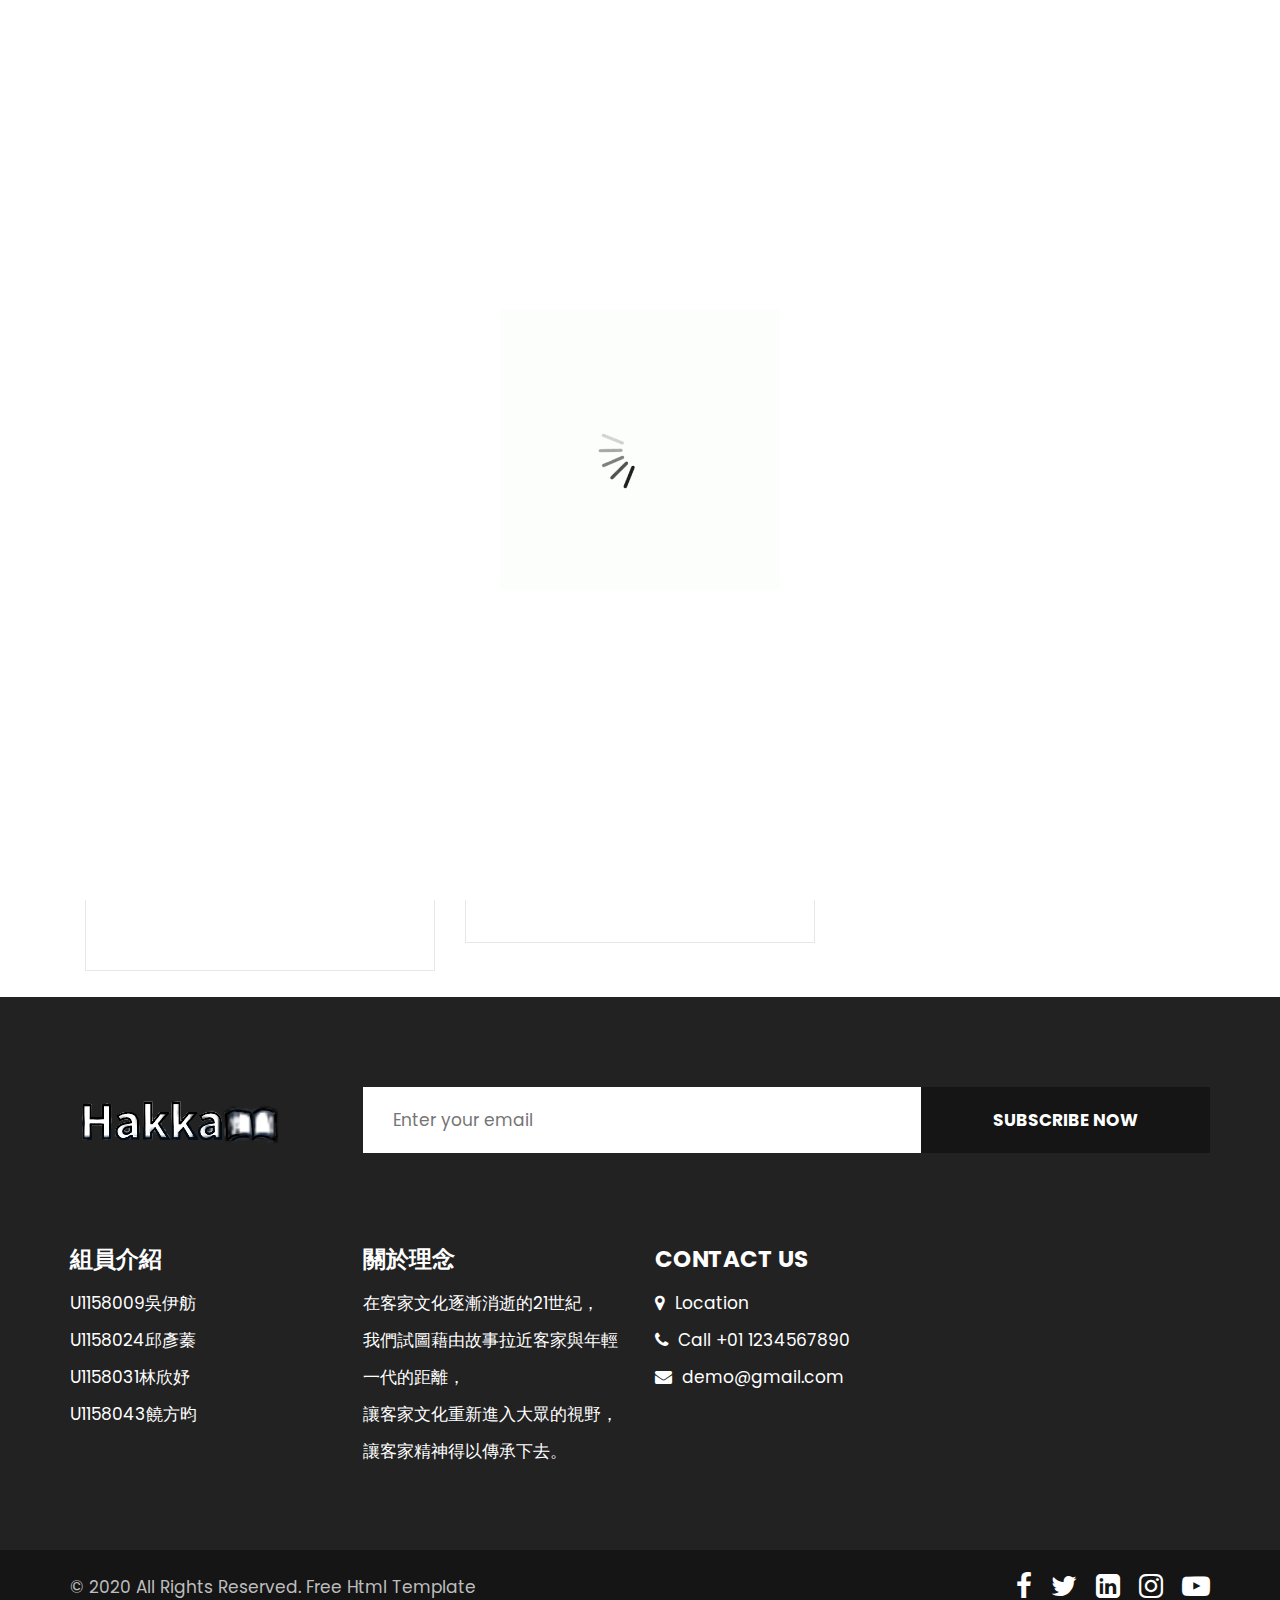
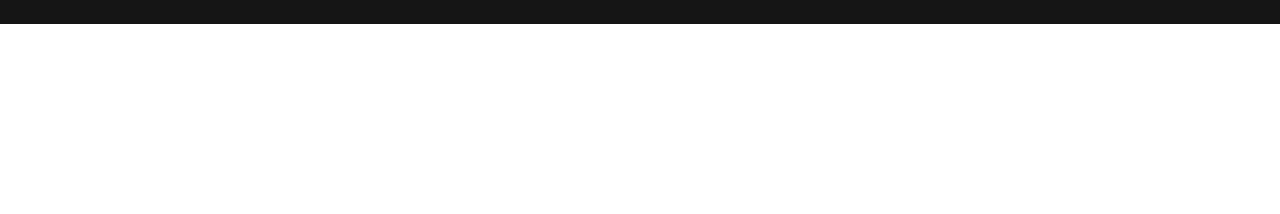
<file: we_do.html>
<!DOCTYPE html>
<html lang="en">
   <head>
      <!-- basic -->
      <meta charset="utf-8">
      <meta http-equiv="X-UA-Compatible" content="IE=edge">
      <link rel="icon" type="image/x-icon" href="images/favicon.ico">
      <!-- mobile metas -->
      <meta name="viewport" content="width=device-width, initial-scale=1">
      <meta name="viewport" content="initial-scale=1, maximum-scale=1">
      <!-- site metas -->
      <title>故事範本</title>
      <meta name="keywords" content="">
      <meta name="description" content="">
      <meta name="author" content="">
      <!-- bootstrap css -->
      <link rel="stylesheet" href="css/bootstrap.min.css">
      <!-- style css -->
      <link rel="stylesheet" href="css/style.css">
      <!-- responsive-->
      <link rel="stylesheet" href="css/responsive.css">
      <!-- awesome fontfamily -->
      <link rel="stylesheet" href="https://cdnjs.cloudflare.com/ajax/libs/font-awesome/4.7.0/css/font-awesome.min.css">
      <!--[if lt IE 9]>
      <script src="https://oss.maxcdn.com/html5shiv/3.7.3/html5shiv.min.js"></script>
      <script src="https://oss.maxcdn.com/respond/1.4.2/respond.min.js"></script><![endif]-->
   </head>
   <!-- body -->
   <body class="main-layout inner_page">
      <!-- loader  -->
      <div class="loader_bg">
         <div class="loader"><img src="images/loading.gif" alt="" /></div>
      </div>
      <!-- end loader -->
      <!-- header -->
      <header>
         <div class="header">
            <div class="container-fluid">
               <div class="row d_flex">
                  <div class=" col-md-2 col-sm-3 col logo_section">
                     <div class="full">
                        <div class="center-desk">
                           <div class="logo">
                              <a href="index.html"><img src="images/hakkalogo.png" alt="#" /></a>
                           </div>
                        </div>
                     </div>
                  </div>
                  <div class="col-md-8 col-sm-9">
                     <nav class="navigation navbar navbar-expand-md navbar-dark ">
                        <button class="navbar-toggler" type="button" data-toggle="collapse" data-target="#navbarsExample04" aria-controls="navbarsExample04" aria-expanded="false" aria-label="Toggle navigation">
                        <span class="navbar-toggler-icon"></span>
                        </button>
                        <div class="collapse navbar-collapse" id="navbarsExample04">
                           <ul class="navbar-nav mr-auto">
                              <li class="nav-item">
                                 <a class="nav-link" href="index.html">主頁</a>
                              </li>
                              <li class="nav-item">
                                 <a class="nav-link" href="about.html">故事生成</a>
                              </li>
                              <li class="nav-item active">
                                 <a class="nav-link" href="we_do.html">故事範本</a>
                              </li>
                              <li class="nav-item">
                                 <a class="nav-link" href="portfolio.html">客語翻譯 </a>
                              </li>
                              <li class="nav-item">
                                 <a class="nav-link" href="contact.html">聯絡我們</a>
                              </li>
                           </ul>
                        </div>
                     </nav>
                  </div>
                  <div class="col-md-2 d_none">
        <ul class="email text_align_right">
            <li>
                <!-- 將原本的Login連結改為開啟login.html的連結 -->
                <a href="login.html">Login</a>
            </li>
            <li>
               <a href="https://www.google.com/search?q=%E5%AE%A2%E5%AE%B6%E6%95%85%E4%BA%8B&rlz=1C1ONGR_zh-TWTW1031TW1031&sxsrf=APwXEddxo0jfO9t0hAqISnGv_Mxi7kf0rg%3A1686079381631&ei=lYd_ZOqbJs6L-AaO-7qgCg&ved=0ahUKEwiquuuUr6__AhXOBd4KHY69DqQQ4dUDCBA&uact=5&oq=%E5%AE%A2%E5%AE%B6%E6%95%85%E4%BA%8B&gs_lcp=[base64]&sclient=gws-wiz-serp" onclick="performSearch()">
    <i class="fa fa-search" style="cursor: pointer;" aria-hidden="true"></i>
</a>
<script>
function performSearch() {
    alert("執行搜索「客家故事」操作");
}
</script>
                </a>
            </li>
        </ul>
                  </div>
               </div>
            </div>
         </div>
      </header>
      <!-- end header -->
      <!-- we_do -->
      <div class="we_do">
         <div class="container">
            <div class="row">
               <div class="col-md-12">
                  <div class="titlepage text_align_center">
                     <h2>我們生成的故事</h2>
                  </div>
               </div>
            </div>
            <div class="row">
               <div class="col-md-12">
                  <div id="we1" class="carousel slide" data-ride="carousel">
                     <ol class="carousel-indicators">
                        <li data-target="#we1" data-slide-to="0" class="active"></li>
                        <li data-target="#we1" data-slide-to="1"></li>
                        <li data-target="#we1" data-slide-to="2"></li>
                        <li data-target="#we1" data-slide-to="3"></li>
                     </ol>
                     <div class="carousel-inner">
                        <div class="carousel-item active">
                           <div class="container-fluid">
                              <div class="carousel-caption we1_do">
                                 <div class="row">
                                    <div class="col-md-4">
                                       <div id="bo_ho" class="we_box text_align_left">
                                          <i><img src="images/we1.png" alt="#"/></i>
                                          <h3>阿眉的故事<br></h3>
                                          <p>阿眉是一位孤僻的客家婦女，她住在新竹縣的鄉下，她熱愛客家文化，每天都會到鄉間的小路上漫步，在每一條小路上，都能看見大大小小的客家文化遺跡。 有一天，阿眉偶然發現自己身邊有一群小孩，他們正在爭吵，小孩們說的都是客家話，但阿眉卻聽不懂，她走上前去問小孩們究竟在爭吵什麼，她發現小孩們正在爭論著客家文化的價值，有的小孩認為客家文化只是一種落後的文化，無法與現代文化相比，而另外一些小孩則相反，認為客家文化是值得珍惜的文化。
                                          </p>
                                       </div>
                                    </div>
                                    <div class="col-md-4">
                                       <div id="bo_ho" class="we_box text_align_left">
                                          <i><img src="images/we1.png" alt="#"/></i>
                                          <h3>阿貓的故事 <br></h3>
                                          <p>2023年，台北的校園裡，一個活潑可愛的叫做阿貓的女孩出現了。就讀於台北高中的阿貓，對於客家文化有著濃厚的興趣，每個星期都會努力跟老師學習，尤其是客家歌舞方面，一個人便可以開心的跳著樂曲，讓大家分享客家的歡樂文化。 每天放學後，阿貓都會跟其他同學一起去福華街，尋找客家小吃及特色產品，她家鄉的客家料理是她最喜歡的，從豆漿到客家米糕，每一樣都是非常的可口，阿貓很樂意跟不同的朋友分享客家美食及文化。
                                          </p>
                                       </div>
                                    </div>
                                    <div class="col-md-4">
                                       <div id="bo_ho" class="we_box text_align_left">
                                          <i><img src="images/we1.png" alt="#"/></i>
                                          <h3>阿福的故事<br></h3>
                                          <p>阿福是一個乖巧可愛的男孩，他住在台中，2000年的時候，他有一個純情善良的家庭，爸爸媽媽相愛，每天都在一起快樂的度過時光，阿福也時常聽話，表現優異，家庭與社會對他都很滿意。 可是，一切都改變了，當阿福長大時，他的爸爸決定要出國工作，媽媽為了支持他，也決定要跟他一起出去，於是，這個家庭就分開了
                                          </p>
                                       </div>
                                    </div>
                                 </div>
                              </div>
                           </div>
                        </div>
                        <div class="carousel-item">
                           <div class="container-fluid">
                              <div class="carousel-caption we1_do">
                                 <div class="row">
                                    <div class="col-md-4">
                                       <div id="bo_ho" class="we_box text_align_left">
                                          <i><img src="images/we1.png" alt="#"/></i>
                                          <h3>沒了 <br></h3>
                                          <p>😀😀😀
                                          </p>
                                       </div>
                                    </div>
                                    <div class="col-md-4">
                                       <div id="bo_ho" class="we_box text_align_left">
                                          <i><img src="images/we2.png" alt="#"/></i>
                                          <h3>😃😃😃<br></h3>
                                          <p>其他的
                                          </p>
                                       </div>
                                    </div>
                                    <div class="col-md-4">
                                       <div id="bo_ho" class="we_box text_align_left">
                                          <i><img src="images/we3.png" alt="#"/></i>
                                          <h3>請自己生成 <br></h3>
                                          <p>快去成為客家文學小小文學家！！！🙃
                                          </p>
                                       </div>
                                    </div>
                                 </div>
                              </div>
                           </div>
                        </div>
                     <a class="carousel-control-prev" href="#we1" role="button" data-slide="prev">
                     <i class="fa fa-angle-left" aria-hidden="true"></i>
                     <span class="sr-only">Previous</span>
                     </a>
                     <a class="carousel-control-next" href="#we1" role="button" data-slide="next">
                     <i class="fa fa-angle-right" aria-hidden="true"></i>
                     <span class="sr-only">Next</span>
                     </a>
                  </div>
               </div>
            </div>
         </div>
      </div>
      <!-- end we_do -->
      <!-- footer -->
      <footer>
         <div class="footer">
            <div class="container">
               <div class="row">
                  <div class="col-md-3">
                     <a class="logo_footer" href="index.html"><img src="images/logo_footer2.png" alt="#" /></a>
                  </div>
                  <div class="col-md-9">
                     <form class="newslatter_form">
                        <input class="ente" placeholder="Enter your email" type="text" name="Enter your email">
                        <button class="subs_btn">Subscribe Now</button>
                     </form>
                  </div>
                  <div class="col-md-3 col-sm-6">
                     <div class="Informa helpful">
                        <h3>組員介紹</h3>
                        <ul>
                           <li>U1158009吳伊舫
                           </li>
                           <li>U1158024邱彥蓁
                           </li>
                           <li>U1158031林欣妤
                           </li>
                           <li>U1158043饒方昀
                           </li>
                        </ul>
                     </div>
                  </div>
                  <div class="col-md-3 col-sm-6">
                     <div class="Informa">
                        <h3>關於理念</h3>
                        <ul>
                           <li>在客家文化逐漸消逝的21世紀，                           
                           </li>
                           <li>我們試圖藉由故事拉近客家與年輕一代的距離，                          
                           </li>
                           <li>讓客家文化重新進入大眾的視野，                           
                           </li>
                           <li>讓客家精神得以傳承下去。                                                       
                           </li>
                        </ul>
                     </div>
                  </div>
                  <div class="col-md-3 col-sm-6">
                     <div class="Informa conta">
                        <h3>contact Us</h3>
                        <ul>
                           <li> <a href="Javascript:void(0)"> <i class="fa fa-map-marker" aria-hidden="true"></i> Location
                              </a>
                           </li>
                           <li> <a href="Javascript:void(0)"><i class="fa fa-phone" aria-hidden="true"></i> Call +01 1234567890
                              </a>
                           </li>
                           <li> <a href="Javascript:void(0)"> <i class="fa fa-envelope" aria-hidden="true"></i> demo@gmail.com
                              </a>
                           </li>
                        </ul>
                     </div>
                  </div>
               </div>
            </div>
            <div class="copyright text_align_left">
               <div class="container">
                  <div class="row d_flex">
                     <div class="col-md-6">
                        <p>© 2020 All Rights Reserved.  <a href="https://html.design/"> Free Html Template</a></p>
                     </div>
                     <div class="col-md-6">
                        <ul class="social_icon text_align_center">
                           <li> <a href="Javascript:void(0)"><i class="fa fa-facebook-f"></i></a></li>
                           <li> <a href="Javascript:void(0)"><i class="fa fa-twitter"></i></a></li>
                           <li> <a href="Javascript:void(0)"><i class="fa fa-linkedin-square" aria-hidden="true"></i></a></li>
                           <li> <a href="Javascript:void(0)"><i class="fa fa-instagram" aria-hidden="true"></i></a></li>
                           <li> <a href="Javascript:void(0)"><i class="fa fa-youtube-play" aria-hidden="true"></i></a></li>
                        </ul>
                     </div>
                  </div>
               </div>
            </div>
         </div>
      </footer>
      <!-- end footer -->
      <!-- Javascript files-->
      <script src="js/jquery.min.js"></script>
      <script src="js/bootstrap.bundle.min.js"></script>
      <script src="js/jquery-3.0.0.min.js"></script>
      <script src="js/custom.js"></script>
   </body>
</html>
</file>
<file: css/style.css>
/*--------------------------------------------------------------------- 
File Name: style.css 
---------------------------------------------------------------------*/


/*--------------------------------------------------------------------- 
import Fonts 
---------------------------------------------------------------------*/

@import url('https://fonts.googleapis.com/css?family=Rajdhani:300,400,500,600,700');
@import url('https://fonts.googleapis.com/css?family=Poppins:100,100i,200,200i,300,300i,400,400i,500,500i,600,600i,700,700i,800,800i,900,900i');
@import url('https://fonts.googleapis.com/css?family=Raleway:100,100i,200,200i,300,300i,400,400i,500,500i,600,600i,700,700i,800,800i,900,900i');
@import url('https://fonts.googleapis.com/css?family=Open+Sans:400,600,600i,700,700i,800,800i&display=swap');

/*--------------------------------------------------------------------- import Files ---------------------------------------------------------------------*/

@import url(font-awesome.min.css);
@import url(owl.carousel.min.css);

/*--------------------------------------------------------------------- 
basic 
---------------------------------------------------------------------*/

body {
     color: #666666;
     font-size: 14px;
     font-family: 'Poppins', sans-serif;
     line-height: 1.80857;
     font-weight: normal;
}

a {
     color: #1f1f1f;
     text-decoration: none !important;
     outline: none !important;
     -webkit-transition: all .3s ease-in-out;
     -moz-transition: all .3s ease-in-out;
     -ms-transition: all .3s ease-in-out;
     -o-transition: all .3s ease-in-out;
     transition: all .3s ease-in-out;
}

h1,
h2,
h3,
h4,
h5,
h6 {
     letter-spacing: 0;
     font-weight: normal;
     position: relative;
     padding: 0;
     font-weight: normal;
     line-height: normal;
     color: #111111;
     margin: 0
}

h1 {
     font-size: 24px
}

h2 {
     font-size: 22px
}

h3 {
     font-size: 18px
}

h4 {
     font-size: 16px
}

h5 {
     font-size: 14px
}

h6 {
     font-size: 13px
}

*,
*::after,
*::before {
     -webkit-box-sizing: border-box;
     -moz-box-sizing: border-box;
     box-sizing: border-box;
}

h1 a,
h2 a,
h3 a,
h4 a,
h5 a,
h6 a {
     color: #212121;
     text-decoration: none!important;
     opacity: 1
}

button:focus {
     outline: none;
}

ul,
li,
ol {
     margin: 0px;
     padding: 0px;
     list-style: none;
}

p {
     margin: 0px;
     padding: 0;
     font-weight: 400;
     font-size: 17px;
     line-height: 28px;
}

a {
     color: #222222;
     text-decoration: none;
     outline: none !important;
}

a,
.btn {
     text-decoration: none !important;
     outline: none !important;
     -webkit-transition: all .3s ease-in-out;
     -moz-transition: all .3s ease-in-out;
     -ms-transition: all .3s ease-in-out;
     -o-transition: all .3s ease-in-out;
     transition: all .3s ease-in-out;
}

img {
     max-width: 100%;
     height: auto;
}

 :focus {
     outline: 0;
}

.btn-custom {
     margin-top: 20px;
     background-color: transparent !important;
     border: 2px solid #ddd;
     padding: 12px 40px;
     font-size: 16px;
}

.lead {
     font-size: 18px;
     line-height: 30px;
     color: #767676;
     margin: 0;
     padding: 0;
}

.form-control:focus {
     border-color: #ffffff !important;
     box-shadow: 0 0 0 .2rem rgba(255, 255, 255, .25);
}

.navbar-form input {
     border: none !important;
}

.badge {
     font-weight: 500;
}

blockquote {
     margin: 20px 0 20px;
     padding: 30px;
}

button {
     border: 0;
     margin: 0;
     padding: 0;
     cursor: pointer;
}

.full {
     width: 100%;
     float: left;
     margin: 0;
     padding: 0;
}

.titlepage {
     padding-bottom: 60px;
}

.titlepage::before {
     content: "";
     position: absolute;
     border: #fff solid 5px;
     border-width: 5px;
     width: 80px;
     z-index: 999;
     margin: 0 auto;
     left: 0;
     right: 0;
     top: 55px;
}

.titlepage h2 {
     font-size: 45px;
     font-weight: bold;
     line-height: 50px;
     color: #323232;
}

.read_more {
     display: inline-block;
     background: #6dcff6;
     color: #fff;
     max-width: 215px;
     height: 61px;
     line-height: 61px;
     width: 100%;
     font-size: 17px;
     text-align: center;
     font-weight: 500;
     transition: ease-in all 0.5s;
}

.read_more:hover {
     background: #0e0b01;
     color: #fff;
     transition: ease-in all 0.5s;
}

.img_responsive {
     max-width: 100%;
}

.text_align_center {
     text-align: center;
}

.text_align_left {
     text-align: left;
}

.text_align_right {
     text-align: right;
}

.d_flex {
     display: flex;
     align-items: center;
     flex-wrap: wrap;
}

.container {
     max-width: 1170px;
}


/*---------------------------- 
loader  
----------------------------*/

.loader_bg {
     position: fixed;
     z-index: 9999999;
     background: #fff;
     width: 100%;
     height: 100%;
}

.loader {
     height: 100%;
     width: 100%;
     position: absolute;
     left: 0;
     top: 0;
     display: flex;
     justify-content: center;
     align-items: center;
}

.loader img {
     width: 280px;
}


/*--------------------------------------------------------------------- 
header 
---------------------------------------------------------------------*/

.header {
     width: 100%;
     background: rgba(39, 43, 44, 0.87);
     height: 106px;
     padding: 37px 30px;
     position: absolute;
     z-index: 999;
     box-shadow: 3px 0 13px rgba(30, 30, 30, 0.90);
}


/*--------------------------------------------------------------------- 
menu section
---------------------------------------------------------------------*/

.navigation.navbar {
     float: right;
     padding: 0;
}

.navigation.navbar-dark .navbar-nav .nav-link {
     padding: 0px 30px;
     color: #fff;
     font-size: 17px;
     line-height: 20px;
     font-weight: 400;
}

.navigation.navbar-dark .navbar-nav .nav-link:focus,
.navigation.navbar-dark .navbar-nav .nav-link:hover {
     color: #fff;
}

.navigation.navbar-dark .navbar-nav .active>.nav-link,
.navigation.navbar-dark .navbar-nav .nav-link.active,
.navigation.navbar-dark .navbar-nav .nav-link.show,
.navigation.navbar-dark .navbar-nav .show>.nav-link {
     color: #fff;
}

.di_no {
     display: none;
}

ul.email {
     padding-top: 1px;
     display: flex;
     align-items: center;
     justify-content: flex-end;
     flex-wrap: wrap;
}

ul.email li {
     padding: 0px 35px;
}

ul.email li:nth-child(2) {
     padding-right: 0;
}

ul.email li a {
     font-size: 17px;
     color: #fff;
}

ul.email li i {
     color: #fff;
     font-size: 19px;
}


/** banner_main **/

#top_section {
     background-image: url('../images/banner.jpg');
     background-size: cover;
     background-repeat: no-repeat;
     padding-top: 120px;
     position: relative;
     height: 100vh;
     background-position: center;
}

#myCarousel .carousel-indicators {
     bottom: -50px;
     margin-left: 11px;
     right: inherit;
}

#myCarousel .carousel-indicators .active {
     background: #0e0b01;
}

#myCarousel .carousel-indicators li {
     cursor: pointer;
     background: #fff;
     border-radius: 40px;
     width: 22px;
     height: 22px;
}

#myCarousel a.carousel-control-next,
#myCarousel a.carousel-control-prev {
     display: none;
}

.relative {
     position: inherit;
     bottom: 0;
     padding: 0;
}

.bluid {
     margin-top: 10px;
     font-family: 'Open Sans', sans-serif;
     text-align: left;
}

.banner_main .bluid h1 {
     color: #fff;
     font-size: 100px;
     line-height: 110px;
     font-weight: bold;
     padding-bottom: 25px;
}

.banner_main .bluid p {
     color: #fff;
     line-height: 25px;
     font-weight: 500;
     padding-bottom: 50px;
     font-size: 17px;
}

.banner_main .bluid .read_more {
     margin-right: 8px;
     background: #fff;
     color: #000;
}

.banner_main .bluid .read_more:hover {
     color: #fff;
     background: #0e0b01;
}


/** we_do **/

.we_do {
     background: #fff;
     padding: 90px 0 190px 0;
}

.we_do .titlepage::before {
     border: #2e2f34 solid 5px;
}

.we1_do {
     position: inherit;
     padding: 0;
}

#bo_ho:hover {
     border: #292a2c solid 1px;
     transition: ease-in all 0.5s;
}

.we_box {
     border: #e6e7e8 solid 1px;
     transition: ease-in all 0.5s;
     padding: 40px;
     margin-bottom: 26px;
     text-align: left;
}

.we_box h3 {
     color: #292929;
     font-size: 22px;
     font-weight: bold;
     line-height: 25px;
     text-transform: uppercase;
     padding-top: 25px;
}

.we_box h3 img {
     float: right;
}

.we_box p {
     color: #292929;
     padding-top: 25px;
     display: block;
     padding-bottom: 40px;
}

.we_box .read_more {
     max-width: 131px;
     height: 41px;
     line-height: 41px;
     margin: 0 auto;
     display: block;
     margin-right: 0;
     background: #464646;
}

#we1 .carousel-indicators {
     display: none;
}

#we1 a.carousel-control-next,
#we1 a.carousel-control-prev {
     background: #ffffff;
     width: 67px;
     height: 59px;
     top: 109%;
     opacity: 1;
     font-size: 33px;
     color: #000000;
     box-shadow: 3px 0 36px rgba(30, 30, 30, 0.2);
}

#we1 a.carousel-control-prev {
     left: 43%;
}

#we1 a.carousel-control-next {
     right: 43%;
}

#we1 a.carousel-control-next:focus,
#we1 a.carousel-control-next:hover,
#we1 a.carousel-control-prev:focus,
#we1 a.carousel-control-prev:hover {
     background: #464646;
     color: #fff;
     opacity: 1;
}


/** end we_do **/


/** about **/

.about {
     background-position: center;
     background-repeat: no-repeat;
     height: 100vh;
     padding: 90px 0;
     position: relative;
}

.about::before {
  content: "";
  position: absolute;
  top: 0;
  left: 0;
  width: 100%;
  height: 100%;
  background-color: transparent;
  z-index: 1;
}

.about .background-link {
  position: absolute;
  top: 0;
  left: 0;
  width: 100%;
  height: 100%;
  z-index: 2;
  pointer-events: auto;
}


.about .titlepage::before {
     border: #000000 solid 5px;
}

.about .titlepage {
     padding-bottom: 0;
     margin-bottom: 0px;
}

.about .titlepage h2 {
     color: #000000;
}

.about .titlepage p {
     line-height: 28px;
     padding-top: 20px;
     color: #000000;
     font-size: 17px;
}

<<
.container {
   max-width: 1200px;
   margin: 0 auto;
}

.row {
   display: flex;
   flex-wrap: wrap;
}

.about {
<style>
  .image-center {
    display: flex;
    justify-content: center;
    align-items: center;
    height: 100vh;
    /* 如果您想將圖片置中於垂直方向，將height改為您所需的高度值，如400px或其他 */
  }
</style>
     background: url('../images/line.jpg');
     background-position: center;
     background-repeat: no-repeat;
     height: 100vh;
     padding: 90px 0;
     position: relative;
}

/** end about **/


/** portfolio **/

.portfolio {
     padding-top: 90px;
     padding-bottom: 90px;
     background: #fff;
}

.portfolio .titlepage::before {
     right: inherit;
     border: #2e2f34 solid 5px;
     left: 15px;
}

.portfolio_main {
     margin-bottom: 30px;
     transition: ease-in all 0.5s;
}

.portfolio_main figure {
     margin: 0;
     position: relative;
     overflow: hidden;
}

#ho_nf:hover {
     box-shadow: 3px 0 20px rgba(30, 30, 30, 0.31);
     transition: ease-in all 0.5s;
}

#ho_nf:hover .portfolio_text {
     height: 240px;
     transition: ease-in all 0.5s;
     padding: 40px 40px;
}

#ho_nf:hover .li_icon {
     margin-top: -65px;
     transition: ease-in all 0.7s;
}

.portfolio_text {
     cursor: pointer;
     position: absolute;
     transition: ease-in all 0.5s;
     bottom: 0;
     height: 0;
     background: #fff;
     overflow: initial;
}

.li_icon {
     display: flex;
     transition: ease-in all 0.7s;
     z-index: 99999999999999999999999;
     position: absolute;
}

.li_icon a {
     background: #fff;
     width: 60px;
     height: 60px;
     border-radius: 50px;
     display: flex;
     align-items: center;
     justify-content: center;
     color: #3a404e;
     box-shadow: 3px 0 9px rgba(30, 30, 30, 0.09);
}

.li_icon a:hover {
     background: #0f1012;
     color: #fff;
}

.portfolio_text h3 {
     color: #0c0c0d;
     font-size: 24px;
     line-height: 30px;
     font-weight: bold;
     padding-bottom: 15px;
}

.portfolio_text p {
     color: #031330;
     font-size: 17px;
     line-height: 30px;
     padding-bottom: 15px;
}

.portfolio .read_more {
     margin: 0 auto;
     display: block;
     background: #252525;
     margin-top: 30px;
}

.portfolio .read_more:hover {
     background: #464646c7;
}


/* end portfolio */


/* chose */

.chose {
     padding: 90px 0 60px 0;
     background: #323232;
}

.chose .titlepage::before {
     right: inherit;
     left: 15px;
}

.chose .titlepage h2 {
     color: #fff;
}

.chose.chose .titlepage p {
     color: #fff;
     padding-top: 15px;
}

.chose_box {
     margin-bottom: 30px;
}

.chose_box h3 {
     padding-top: 20px;
     color: #fff;
     font-weight: bold;
     font-size: 30px;
     line-height: 35px;
}

.chose_box strong {
     display: block;
     color: #fff;
     font-weight: bold;
     font-size: 48px;
     line-height: 60px;
     padding-bottom: 30px;
}

.chose_box .read_more {
     background: #fff;
     color: #323232;
     max-width: 176px;
     line-height: 47px;
     height: 47px;
}

.chose_box .read_more:hover {
     background: #0e0b01;
     color: #fff;
}


/** end chose **/


/** contact section **/

.contact {
     background: #fefeff;
     padding: 90px 0;
}

.contact .titlepage::before {
     right: inherit;
     border: #2e2f34 solid 5px;
     left: 15px;
}

.main_form .contactus {
     border: #d2d2d3 solid 1px;
     padding: 0 15px;
     margin-bottom: 25px;
     width: 100%;
     height: 71px;
     background: #fff;
     color: #888888;
     font-size: 16px;
     font-weight: normal;
}

.main_form .textarea {
     border: #d2d2d3 solid 1px;
     margin-bottom: 25px;
     width: 100%;
     background: #fff;
     color: #888888;
     font-size: 18px;
     font-weight: normal;
     padding: 57px 15px 0 15px;
     border-radius: 0;
     height: 150px;
}

.main_form .send_btn {
     font-size: 17px;
     transition: ease-in all 0.5s;
     background-color: #323232;
     text-transform: uppercase;
     color: #fff;
     padding: 25px 0px;
     max-width: 252px;
     width: 100%;
     display: block;
     margin-top: 10px !important;
     font-weight: bold;
}

.main_form .send_btn:hover {
     background-color: #464646c7;
     transition: ease-in all 0.5s;
     color: #fff;
}

#request *::placeholder {
     color: #888888;
     opacity: 1;
}


/** end contact section **/


/** testimonial **/

.posi_in {
     position: inherit;
     padding: 0;
}

.clientsl_text {
     margin-top: 90px;
     box-shadow: 0px 0 11px rgba(30, 30, 30, 0.07);
     padding: 40px;
     margin-bottom: 26px;
}

.clientsl_text i img {
     margin-top: -89px;
     display: block;
     margin-right: 20px;
     float: left;
}

.clientsl_text h3 {
     margin-top: -11px;
     color: #000b0a;
     font-size: 23px;
     font-weight: bold;
     line-height: 20px;
     text-align: left;
}

.clientsl_text h3 img {
     float: right;
}

.clientsl_text p {
     color: #757575;
     padding-top: 62px;
     display: block;
}

#clientsl .carousel-indicators {
     display: none;
}

#clientsl a.carousel-control-next,
#clientsl a.carousel-control-prev {
     background: #ffffff;
     width: 67px;
     height: 59px;
     top: 105%;
     opacity: 1;
     font-size: 33px;
     color: #000000;
     box-shadow: 3px 0 36px rgba(30, 30, 30, 0.2);
}

#clientsl a.carousel-control-prev {
     left: 37%;
}

#clientsl a.carousel-control-next {
     right: 37%;
}

#clientsl a.carousel-control-next:focus,
#clientsl a.carousel-control-next:hover,
#clientsl a.carousel-control-prev:focus,
#clientsl a.carousel-control-prev:hover {
     background: #252525;
     color: #fff;
     opacity: 1;
}


/** end testimonial **/


/** footer **/

.footer {
     background: #222222;
     padding-top: 90px
}

.newslatter_form {
     display: flex;
     align-items: center;
     margin-bottom: 70px;
}

.ente {
     color: #000;
     border: inherit;
     padding: 0 30px;
     height: 66px;
     width: 100%;
     font-size: 17px;
}

.subs_btn {
     max-width: 289px;
     display: inline-block;
     background: #151515;
     height: 66px;
     width: 100%;
     color: #fff;
     font-size: 17px;
     text-transform: uppercase;
     font-weight: bold;
     transition: ease-in all 0.5s;
}

.subs_btn:hover {
     background: #fff;
     color: #151515;
     transition: ease-in all 0.5s;
}

.Informa h3 {
     color: #ffffff;
     font-size: 23px;
     font-weight: bold;
     line-height: 21px;
     margin-bottom: 15px;
     margin-top: 26px;
     text-transform: uppercase;
}

.Informa li {
     font-size: 17px;
     line-height: 37px;
     color: #ffffff;
}

.Informa li a:hover {
     color: #bdbdbe;
}

.helpful ul li a {
     color: #fff;
     font-size: 17px;
     line-height: 30px;
}

.helpful ul li a:hover {
     color: #bdbdbe;
}

ul.social_icon {
     float: right;
}

ul.social_icon li {
     display: inline-block;
     padding-right: 15px;
}

ul.social_icon li:last-child {
     padding-right: 0;
}

ul.social_icon li a {
     color: #fff;
     display: inline-block;
     text-align: center;
     line-height: 33px;
     font-size: 28px;
     font-weight: bold;
}

ul.social_icon li a:hover {
     color: #bdbdbe;
     transform: rotate(360deg);
     transition: ease-in all 0.7s;
}

.conta ul li a {
     color: #ffffff;
}

.conta ul li a i {
     padding-right: 5px;
}

.copyright {
     background: #151515;
     margin-top: 80px;
     padding: 20px 0px;
}

.copyright p {
     color: #bdbdbe;
     font-weight: 400;
}

.copyright a {
     color: #bdbdbe;
}

.copyright a:hover {
     color: #fff;
}


/** end footer **/


/*- - ener page css--*/

.inner_page .header {
     box-shadow: 0 -3px 20px 0px #717171;
     position: inherit;
   
}

.inner_page .about {
     margin: 90px 0;
}
</file>
<file: css/responsive.css>
/*--------------------------------------------------------------------- 
File Name: responsive.css 
---------------------------------------------------------------------*/

@media (min-width: 1200px) and (max-width: 1320px) {
    ul.email li {
        padding: 0px 31px;
    }
     #top_section {
        height: 700px;
    }
}

@media (min-width: 992px) and (max-width: 1199px) {
    .navigation.navbar-dark .navbar-nav .nav-link {
        padding: 0px 21px;
    }
    ul.email li {
        padding: 0px 19px;
    }
    #top_section {
        padding-top: 164px;
        height: 700px;
    }
    #we1 a.carousel-control-prev {
        left: 42%;
    }
    #clientsl a.carousel-control-prev {
        left: 33%;
    }
}

@media (min-width: 768px) and (max-width: 991px) {
    .navigation.navbar-dark .navbar-nav .nav-link {
        padding: 0px 7px;
    }
    ul.email li {
        padding: 0px 8px;
    }
    #top_section {
        padding-top: 150px;
        height: 600px;
    }
    .banner_main .bluid h1 {
        font-size: 62px;
        line-height: 71px;
    }
    .titlepage h2 {
        font-size: 37px;
        line-height: 41px;
    }
    #we1 a.carousel-control-prev {
        left: 38%;
    }
    .we_box {
        padding: 15px;
    }
    .clientsl_text {
        padding: 25px;
    }
    #clientsl a.carousel-control-next,
    #clientsl a.carousel-control-prev {
        top: 98%;
    }
    #clientsl a.carousel-control-prev {
        left: 34%;
    }
    #clientsl a.carousel-control-next {
        right: 26%;
    }
    .Informa li {
        font-size: 14px;
        line-height: 30px;
    }
}

@media (min-width: 576px) and (max-width: 767px) {
    #top_section {
        padding-top: 150px;
        height: 700px;
    }
    .d_none {
        display: none;
    }
    .logo {
        text-align: left;
        display: block;
    }
    .banner_main .bluid h1 {
        font-size: 84px;
        line-height: 109px;
    }
    #we1 a.carousel-control-next,
    #we1 a.carousel-control-prev {
        top: 103%;
    }
    #we1 a.carousel-control-prev {
        left: 37%;
    }
    #we1 a.carousel-control-next {
        right: 37%;
    }
    .main_form .send_btn {
        margin-bottom: 40px;
    }
    .newslatter_form {
        margin-top: 50px;
    }
    .navigation.navbar {
        float: right;
        display: inherit !important;
        padding: 0;
        width: 100%;
    }
    .navigation .navbar-collapse {
        background: #2b2b2b;
        padding: 20px;
        margin-top: 66px;
        position: absolute;
        width: 100%;
        z-index: 999;
    }
    .navigation.navbar-dark .navbar-nav .nav-link {
        padding: 10px 0;
        color: #fff;
        text-align: left;
    }
    .navigation.navbar-dark .navbar-toggler {
        border: inherit;
        float: right;
        padding: 0;
        width: 100%;
        outline: inherit;
        margin-top: 0px;
    }
    .navigation.navbar-dark .navbar-toggler-icon {
        background: url(../images/menu_btn.png);
        background-repeat: no-repeat;
        width: 48px;
        float: right;
    }
}

@media (max-width: 575px) {
    .header {
        padding: 37px 0px;
    }
    .d_none {
        display: none !important;
    }
    .logo {
        display: block;
        float: left;
    }
    .bluid {
        margin-top: 23px
    }
    .banner_main .bluid h1 {
        font-size: 50px;
        line-height: 59px;
    }
    #top_section {
        height: 678px;
    }
    .banner_main .bluid .read_more {
        margin-right: 0px;
        margin-bottom: 10px;
    }
    #we1 a.carousel-control-next {
        right: 26%;
    }
    #we1 a.carousel-control-prev {
        left: 25%;
    }
    #we1 a.carousel-control-next,
    #we1 a.carousel-control-prev {
        top: 101%;
    }
    .titlepage h2 {
        font-size: 24px;
        line-height: 54px;
    }
    #ho_nf:hover .portfolio_text {
        height: 135px;
        padding: 29px 14px;
    }
    .portfolio_text p {
        font-size: 12px;
        line-height: 18px;
    }
    .main_form .send_btn {
        margin-bottom: 40px;
    }
    #clientsl a.carousel-control-next,
    #clientsl a.carousel-control-prev {
        top: 100%;
    }
    #clientsl a.carousel-control-next {
        right: 25%;
    }
    #clientsl a.carousel-control-prev {
        left: 25%;
    }
    .clientsl_text i img {
        float: inherit;
    }
    .clientsl_text h3 {
        margin-top: 11px;
    }
    .newslatter_form {
        display: inherit;
        margin-top: 40px;
    }
    .subs_btn {
        margin-left: 0;
        max-width: 223px;
        margin-top: 30px;
    }
    .copyright p {
        text-align: center;
    }
    ul.social_icon {
        float: inherit;
        margin-top: 20px;
    }
    .navigation.navbar {
        float: right;
        display: inherit !important;
        padding: 0;
        width: 100%;
        margin-top: -27px;
    }
    .navigation .navbar-collapse {
        background: #2b2b2b;
        padding: 20px;
        margin-top: 65px;
        position: absolute;
        width: 100%;
        z-index: 999;
    }
    .navigation.navbar-dark .navbar-nav .nav-link {
        padding: 10px 0;
        color: #fff;
        text-align: left;
    }
    .navigation.navbar-dark .navbar-toggler {
        float: right;
        border: inherit;
        margin-top: 1px;
        padding: 0;
        outline: inherit;
    }
    .navigation.navbar-dark .navbar-toggler-icon {
        background: url(../images/menu_btn.png);
        background-repeat: no-repeat;
        width: 48px;
    }
}
</file>
